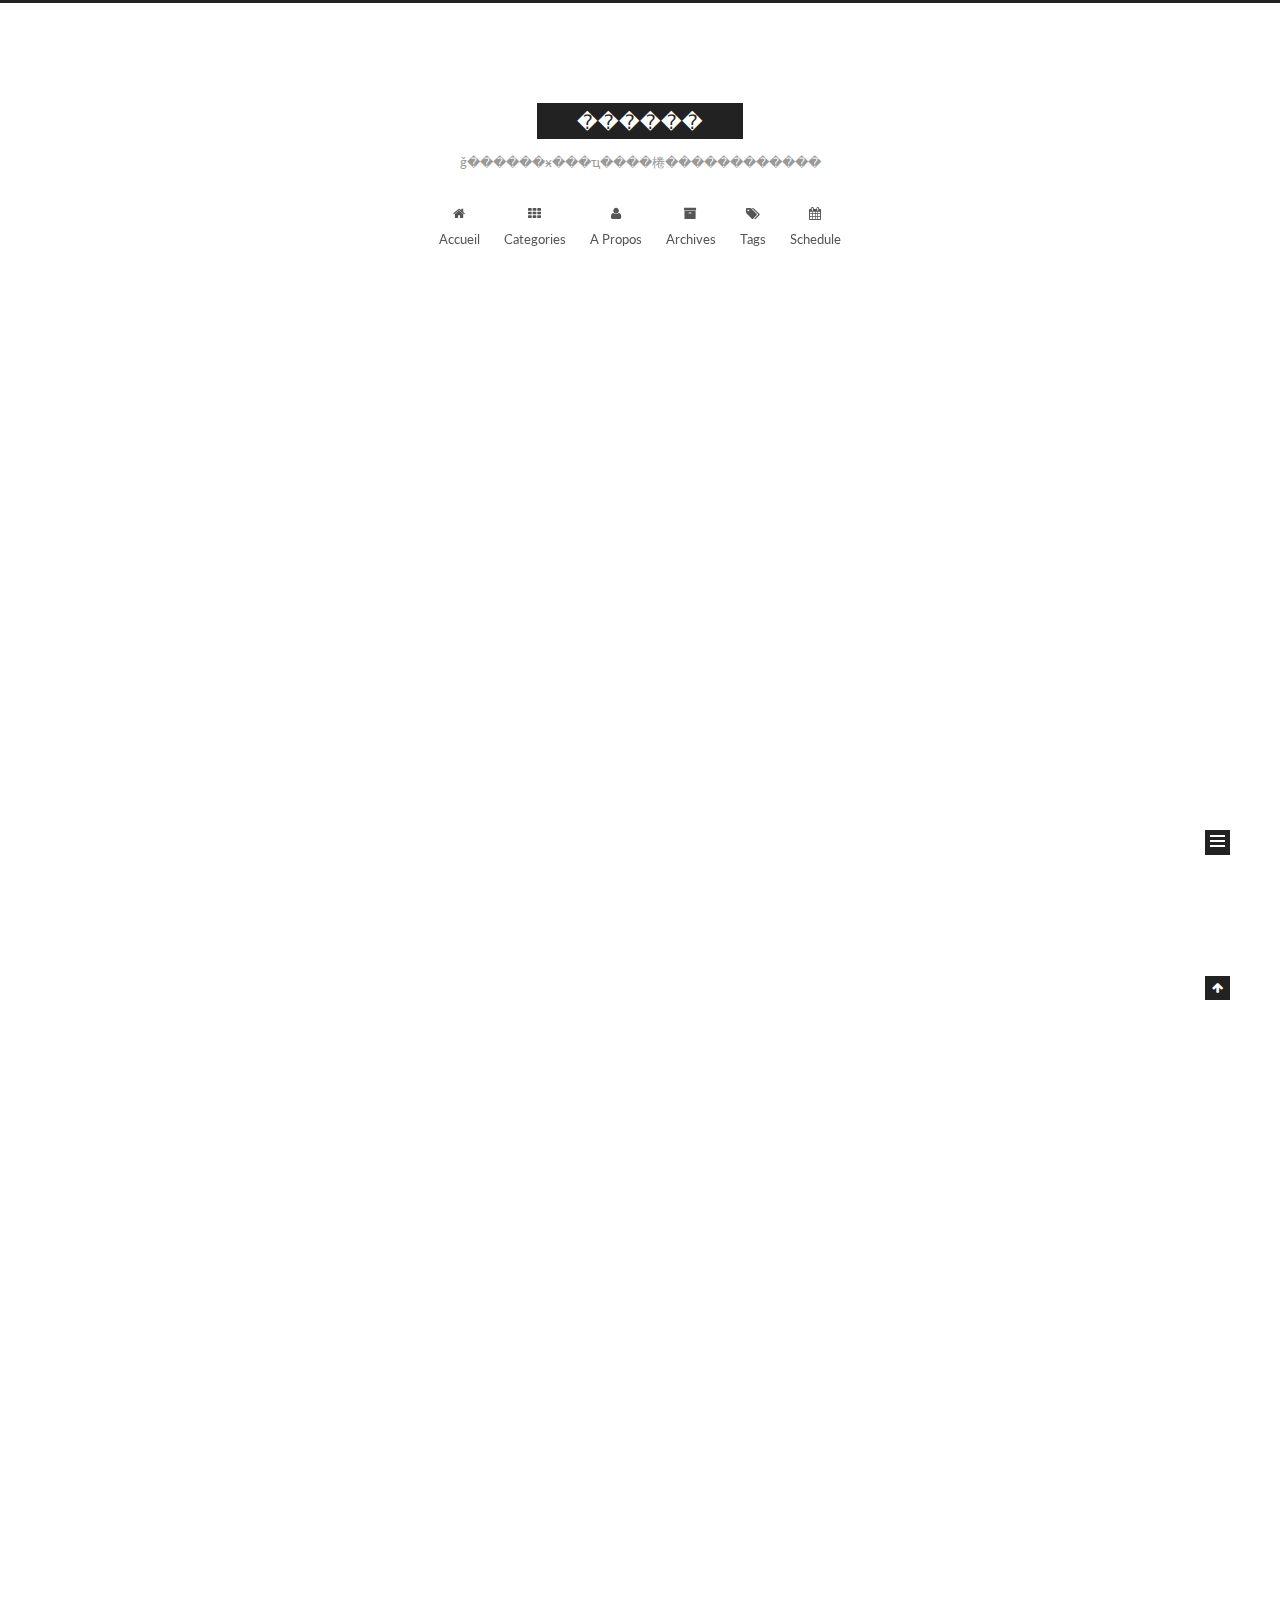
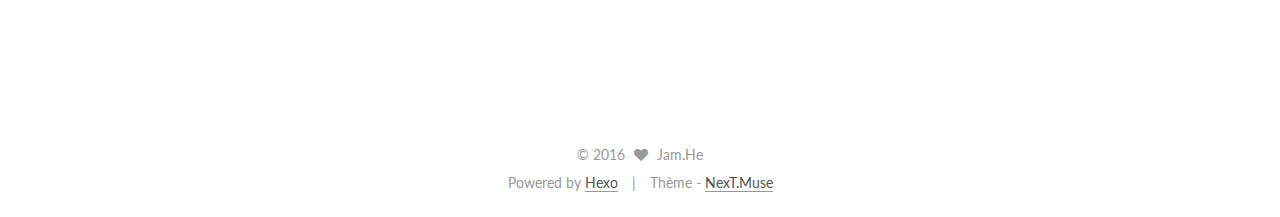
<file: index.html>
<!doctype html>



  


<html class="theme-next muse use-motion">
<head>
  <meta charset="UTF-8"/>
<meta http-equiv="X-UA-Compatible" content="IE=edge,chrome=1" />
<meta name="viewport" content="width=device-width, initial-scale=1, maximum-scale=1"/>



<meta http-equiv="Cache-Control" content="no-transform" />
<meta http-equiv="Cache-Control" content="no-siteapp" />












  
  
  <link href="/vendors/fancybox/source/jquery.fancybox.css?v=2.1.5" rel="stylesheet" type="text/css" />




  
  
  
  

  
    
    
  

  

  

  

  

  
    
    
    <link href="//fonts.googleapis.com/css?family=Lato:300,300italic,400,400italic,700,700italic&subset=latin,latin-ext" rel="stylesheet" type="text/css">
  






<link href="/vendors/font-awesome/css/font-awesome.min.css?v=4.4.0" rel="stylesheet" type="text/css" />

<link href="/css/main.css?v=5.0.2" rel="stylesheet" type="text/css" />


  <meta name="keywords" content="Hexo, NexT" />








  <link rel="shortcut icon" type="image/x-icon" href="/thick-skinned.ico?v=5.0.2" />






<meta property="og:type" content="website">
<meta property="og:title" content="������">
<meta property="og:url" content="http://yoursite.com/index.html">
<meta property="og:site_name" content="������">
<meta name="twitter:card" content="summary">
<meta name="twitter:title" content="������">



<script type="text/javascript" id="hexo.configuration">
  var NexT = window.NexT || {};
  var CONFIG = {
    scheme: 'Muse',
    sidebar: {"position":"left","display":"post"},
    fancybox: true,
    motion: true,
    duoshuo: {
      userId: 'jam-he',
      author: 'Author'
    }
  };
</script>




  <link rel="canonical" href="http://yoursite.com/"/>


  <title> ������ </title>
</head>

<body itemscope itemtype="//schema.org/WebPage" lang="">

  










  
  
    
  

  <div class="container one-collumn sidebar-position-left 
   page-home 
 ">
    <div class="headband"></div>

    <header id="header" class="header" itemscope itemtype="//schema.org/WPHeader">
      <div class="header-inner"><div class="site-meta ">
  

  <div class="custom-logo-site-title">
    <a href="/"  class="brand" rel="start">
      <span class="logo-line-before"><i></i></span>
      <span class="site-title">������</span>
      <span class="logo-line-after"><i></i></span>
    </a>
  </div>
  <p class="site-subtitle">ǧ������ӿ���ҵ����棬������������</p>
</div>

<div class="site-nav-toggle">
  <button>
    <span class="btn-bar"></span>
    <span class="btn-bar"></span>
    <span class="btn-bar"></span>
  </button>
</div>

<nav class="site-nav">
  

  
    <ul id="menu" class="menu">
      
        
        <li class="menu-item menu-item-home">
          <a href="/" rel="section">
            
              <i class="menu-item-icon fa fa-fw fa-home"></i> <br />
            
            Accueil
          </a>
        </li>
      
        
        <li class="menu-item menu-item-categories">
          <a href="/categories" rel="section">
            
              <i class="menu-item-icon fa fa-fw fa-th"></i> <br />
            
            Categories
          </a>
        </li>
      
        
        <li class="menu-item menu-item-about">
          <a href="/about" rel="section">
            
              <i class="menu-item-icon fa fa-fw fa-user"></i> <br />
            
            A propos
          </a>
        </li>
      
        
        <li class="menu-item menu-item-archives">
          <a href="/archives" rel="section">
            
              <i class="menu-item-icon fa fa-fw fa-archive"></i> <br />
            
            Archives
          </a>
        </li>
      
        
        <li class="menu-item menu-item-tags">
          <a href="/tags" rel="section">
            
              <i class="menu-item-icon fa fa-fw fa-tags"></i> <br />
            
            Tags
          </a>
        </li>
      
        
        <li class="menu-item menu-item-schedule">
          <a href="/schedule" rel="section">
            
              <i class="menu-item-icon fa fa-fw fa-calendar"></i> <br />
            
            Schedule
          </a>
        </li>
      

      
    </ul>
  

  
</nav>

 </div>
    </header>

    <main id="main" class="main">
      <div class="main-inner">
        <div class="content-wrap">
          <div id="content" class="content">
            
  <section id="posts" class="posts-expand">
    
      

  
  

  
  
  

  <article class="post post-type-normal " itemscope itemtype="//schema.org/Article">

    
      <header class="post-header">

        
        
          <h1 class="post-title" itemprop="name headline">
            
            
              
                
                <a class="post-title-link" href="/2016/10/17/转载一篇maven仓库配置-很详细/" itemprop="url">
                  转载一篇maven仓库配置_很详细
                </a>
              
            
          </h1>
        

        <div class="post-meta">
          <span class="post-time">
            <span class="post-meta-item-icon">
              <i class="fa fa-calendar-o"></i>
            </span>
            <span class="post-meta-item-text">Posté le</span>
            <time itemprop="dateCreated" datetime="2016-10-17T17:24:28+08:00" content="2016-10-17">
              2016-10-17
            </time>
          </span>

          

          
            
          

          

          
          

          
        </div>
      </header>
    


    <div class="post-body" itemprop="articleBody">

      
      

      
        
          
            <p><a href="http://www.iteye.com/topic/1126678" target="_blank" rel="external">http://www.iteye.com/topic/1126678</a></p>

          
        
      
    </div>

    <div>
      
    </div>

    <div>
      
    </div>

    <footer class="post-footer">
      

      

      
      
        <div class="post-eof"></div>
      
    </footer>
  </article>


    
      

  
  

  
  
  

  <article class="post post-type-normal " itemscope itemtype="//schema.org/Article">

    
      <header class="post-header">

        
        
          <h1 class="post-title" itemprop="name headline">
            
            
              
                
                <a class="post-title-link" href="/2016/10/17/hello-world/" itemprop="url">
                  Hello World
                </a>
              
            
          </h1>
        

        <div class="post-meta">
          <span class="post-time">
            <span class="post-meta-item-icon">
              <i class="fa fa-calendar-o"></i>
            </span>
            <span class="post-meta-item-text">Posté le</span>
            <time itemprop="dateCreated" datetime="2016-10-17T15:40:44+08:00" content="2016-10-17">
              2016-10-17
            </time>
          </span>

          

          
            
          

          

          
          

          
        </div>
      </header>
    


    <div class="post-body" itemprop="articleBody">

      
      

      
        
          
            <p>Welcome to <a href="https://hexo.io/" target="_blank" rel="external">Hexo</a>! This is your very first post. Check <a href="https://hexo.io/docs/" target="_blank" rel="external">documentation</a> for more info. If you get any problems when using Hexo, you can find the answer in <a href="https://hexo.io/docs/troubleshooting.html" target="_blank" rel="external">troubleshooting</a> or you can ask me on <a href="https://github.com/hexojs/hexo/issues" target="_blank" rel="external">GitHub</a>.</p>
<h2 id="Quick-Start"><a href="#Quick-Start" class="headerlink" title="Quick Start"></a>Quick Start</h2><h3 id="Create-a-new-post"><a href="#Create-a-new-post" class="headerlink" title="Create a new post"></a>Create a new post</h3><figure class="highlight bash"><table><tr><td class="gutter"><pre><div class="line">1</div></pre></td><td class="code"><pre><div class="line">$ hexo new <span class="string">"My New Post"</span></div></pre></td></tr></table></figure>
<p>More info: <a href="https://hexo.io/docs/writing.html" target="_blank" rel="external">Writing</a></p>
<h3 id="Run-server"><a href="#Run-server" class="headerlink" title="Run server"></a>Run server</h3><figure class="highlight bash"><table><tr><td class="gutter"><pre><div class="line">1</div></pre></td><td class="code"><pre><div class="line">$ hexo server</div></pre></td></tr></table></figure>
<p>More info: <a href="https://hexo.io/docs/server.html" target="_blank" rel="external">Server</a></p>
<h3 id="Generate-static-files"><a href="#Generate-static-files" class="headerlink" title="Generate static files"></a>Generate static files</h3><figure class="highlight bash"><table><tr><td class="gutter"><pre><div class="line">1</div></pre></td><td class="code"><pre><div class="line">$ hexo generate</div></pre></td></tr></table></figure>
<p>More info: <a href="https://hexo.io/docs/generating.html" target="_blank" rel="external">Generating</a></p>
<h3 id="Deploy-to-remote-sites"><a href="#Deploy-to-remote-sites" class="headerlink" title="Deploy to remote sites"></a>Deploy to remote sites</h3><figure class="highlight bash"><table><tr><td class="gutter"><pre><div class="line">1</div></pre></td><td class="code"><pre><div class="line">$ hexo deploy</div></pre></td></tr></table></figure>
<p>More info: <a href="https://hexo.io/docs/deployment.html" target="_blank" rel="external">Deployment</a></p>

          
        
      
    </div>

    <div>
      
    </div>

    <div>
      
    </div>

    <footer class="post-footer">
      

      

      
      
        <div class="post-eof"></div>
      
    </footer>
  </article>


    
  </section>

  


          </div>
          


          

        </div>
        
          
  
  <div class="sidebar-toggle">
    <div class="sidebar-toggle-line-wrap">
      <span class="sidebar-toggle-line sidebar-toggle-line-first"></span>
      <span class="sidebar-toggle-line sidebar-toggle-line-middle"></span>
      <span class="sidebar-toggle-line sidebar-toggle-line-last"></span>
    </div>
  </div>

  <aside id="sidebar" class="sidebar">
    <div class="sidebar-inner">

      

      

      <section class="site-overview sidebar-panel  sidebar-panel-active ">
        <div class="site-author motion-element" itemprop="author" itemscope itemtype="//schema.org/Person">
          <img class="site-author-image" itemprop="image"
               src="/images/avatar.gif"
               alt="Jam.He" />
          <p class="site-author-name" itemprop="name">Jam.He</p>
          <p class="site-description motion-element" itemprop="description"></p>
        </div>
        <nav class="site-state motion-element">
          <div class="site-state-item site-state-posts">
            <a href="/archives">
              <span class="site-state-item-count">2</span>
              <span class="site-state-item-name">articles</span>
            </a>
          </div>

          

          

        </nav>

        

        <div class="links-of-author motion-element">
          
        </div>

        
        

        
        

      </section>

      

    </div>
  </aside>


        
      </div>
    </main>

    <footer id="footer" class="footer">
      <div class="footer-inner">
        <div class="copyright" >
  
  &copy; 
  <span itemprop="copyrightYear">2016</span>
  <span class="with-love">
    <i class="fa fa-heart"></i>
  </span>
  <span class="author" itemprop="copyrightHolder">Jam.He</span>
</div>

<div class="powered-by">
  Powered by <a class="theme-link" href="https://hexo.io">Hexo</a>
</div>

<div class="theme-info">
  Thème -
  <a class="theme-link" href="https://github.com/iissnan/hexo-theme-next">
    NexT.Muse
  </a>
</div>

        

        
      </div>
    </footer>

    <div class="back-to-top">
      <i class="fa fa-arrow-up"></i>
    </div>
  </div>

  

<script type="text/javascript">
  if (Object.prototype.toString.call(window.Promise) !== '[object Function]') {
    window.Promise = null;
  }
</script>









  



  
  <script type="text/javascript" src="/vendors/jquery/index.js?v=2.1.3"></script>

  
  <script type="text/javascript" src="/vendors/fastclick/lib/fastclick.min.js?v=1.0.6"></script>

  
  <script type="text/javascript" src="/vendors/jquery_lazyload/jquery.lazyload.js?v=1.9.7"></script>

  
  <script type="text/javascript" src="/vendors/velocity/velocity.min.js?v=1.2.1"></script>

  
  <script type="text/javascript" src="/vendors/velocity/velocity.ui.min.js?v=1.2.1"></script>

  
  <script type="text/javascript" src="/vendors/fancybox/source/jquery.fancybox.pack.js?v=2.1.5"></script>


  


  <script type="text/javascript" src="/js/src/utils.js?v=5.0.2"></script>

  <script type="text/javascript" src="/js/src/motion.js?v=5.0.2"></script>



  
  

  

  


  <script type="text/javascript" src="/js/src/bootstrap.js?v=5.0.2"></script>



  



  




  
  

  

  

  

  




</body>
</html>
</file>
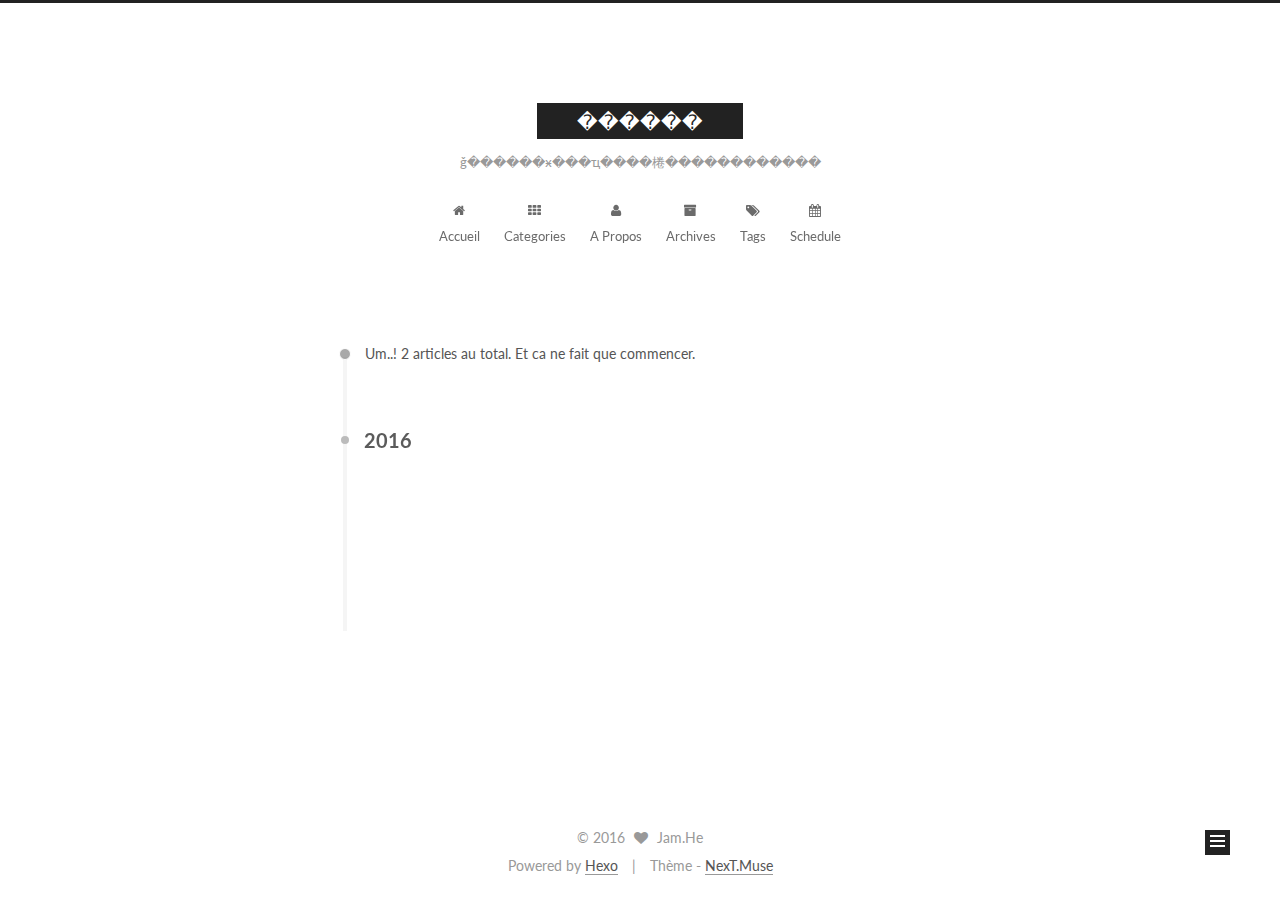
<file: archives/index.html>
<!doctype html>



  


<html class="theme-next muse use-motion">
<head>
  <meta charset="UTF-8"/>
<meta http-equiv="X-UA-Compatible" content="IE=edge,chrome=1" />
<meta name="viewport" content="width=device-width, initial-scale=1, maximum-scale=1"/>



<meta http-equiv="Cache-Control" content="no-transform" />
<meta http-equiv="Cache-Control" content="no-siteapp" />












  
  
  <link href="/vendors/fancybox/source/jquery.fancybox.css?v=2.1.5" rel="stylesheet" type="text/css" />




  
  
  
  

  
    
    
  

  

  

  

  

  
    
    
    <link href="//fonts.googleapis.com/css?family=Lato:300,300italic,400,400italic,700,700italic&subset=latin,latin-ext" rel="stylesheet" type="text/css">
  






<link href="/vendors/font-awesome/css/font-awesome.min.css?v=4.4.0" rel="stylesheet" type="text/css" />

<link href="/css/main.css?v=5.0.2" rel="stylesheet" type="text/css" />


  <meta name="keywords" content="Hexo, NexT" />








  <link rel="shortcut icon" type="image/x-icon" href="/thick-skinned.ico?v=5.0.2" />






<meta property="og:type" content="website">
<meta property="og:title" content="������">
<meta property="og:url" content="http://yoursite.com/archives/index.html">
<meta property="og:site_name" content="������">
<meta name="twitter:card" content="summary">
<meta name="twitter:title" content="������">



<script type="text/javascript" id="hexo.configuration">
  var NexT = window.NexT || {};
  var CONFIG = {
    scheme: 'Muse',
    sidebar: {"position":"left","display":"post"},
    fancybox: true,
    motion: true,
    duoshuo: {
      userId: 'jam-he',
      author: 'Author'
    }
  };
</script>




  <link rel="canonical" href="http://yoursite.com/archives/"/>


  <title> Archive | ������ </title>
</head>

<body itemscope itemtype="//schema.org/WebPage" lang="">

  










  
  
    
  

  <div class="container one-collumn sidebar-position-left  page-archive  ">
    <div class="headband"></div>

    <header id="header" class="header" itemscope itemtype="//schema.org/WPHeader">
      <div class="header-inner"><div class="site-meta ">
  

  <div class="custom-logo-site-title">
    <a href="/"  class="brand" rel="start">
      <span class="logo-line-before"><i></i></span>
      <span class="site-title">������</span>
      <span class="logo-line-after"><i></i></span>
    </a>
  </div>
  <p class="site-subtitle">ǧ������ӿ���ҵ����棬������������</p>
</div>

<div class="site-nav-toggle">
  <button>
    <span class="btn-bar"></span>
    <span class="btn-bar"></span>
    <span class="btn-bar"></span>
  </button>
</div>

<nav class="site-nav">
  

  
    <ul id="menu" class="menu">
      
        
        <li class="menu-item menu-item-home">
          <a href="/" rel="section">
            
              <i class="menu-item-icon fa fa-fw fa-home"></i> <br />
            
            Accueil
          </a>
        </li>
      
        
        <li class="menu-item menu-item-categories">
          <a href="/categories" rel="section">
            
              <i class="menu-item-icon fa fa-fw fa-th"></i> <br />
            
            Categories
          </a>
        </li>
      
        
        <li class="menu-item menu-item-about">
          <a href="/about" rel="section">
            
              <i class="menu-item-icon fa fa-fw fa-user"></i> <br />
            
            A propos
          </a>
        </li>
      
        
        <li class="menu-item menu-item-archives">
          <a href="/archives" rel="section">
            
              <i class="menu-item-icon fa fa-fw fa-archive"></i> <br />
            
            Archives
          </a>
        </li>
      
        
        <li class="menu-item menu-item-tags">
          <a href="/tags" rel="section">
            
              <i class="menu-item-icon fa fa-fw fa-tags"></i> <br />
            
            Tags
          </a>
        </li>
      
        
        <li class="menu-item menu-item-schedule">
          <a href="/schedule" rel="section">
            
              <i class="menu-item-icon fa fa-fw fa-calendar"></i> <br />
            
            Schedule
          </a>
        </li>
      

      
    </ul>
  

  
</nav>

 </div>
    </header>

    <main id="main" class="main">
      <div class="main-inner">
        <div class="content-wrap">
          <div id="content" class="content">
            

  <section id="posts" class="posts-collapse">
    <span class="archive-move-on"></span>

    <span class="archive-page-counter">
      
      
      
        
      
      Um..! 2 articles au total. Et ca ne fait que commencer.
    </span>

    

      
      
      

      
        
        <div class="collection-title">
          <h2 class="archive-year motion-element" id="archive-year-2016">2016</h2>
        </div>
      
      

      

  <article class="post post-type-normal" itemscope itemtype="//schema.org/Article">
    <header class="post-header">

      <h1 class="post-title">
        
            <a class="post-title-link" href="/2016/10/17/转载一篇maven仓库配置-很详细/" itemprop="url">
              
                <span itemprop="name">转载一篇maven仓库配置_很详细</span>
              
            </a>
        
      </h1>

      <div class="post-meta">
        <time class="post-time" itemprop="dateCreated"
              datetime="2016-10-17T17:24:28+08:00"
              content="2016-10-17" >
          10-17
        </time>
      </div>

    </header>
  </article>



    

      
      
      

      
      

      

  <article class="post post-type-normal" itemscope itemtype="//schema.org/Article">
    <header class="post-header">

      <h1 class="post-title">
        
            <a class="post-title-link" href="/2016/10/17/hello-world/" itemprop="url">
              
                <span itemprop="name">Hello World</span>
              
            </a>
        
      </h1>

      <div class="post-meta">
        <time class="post-time" itemprop="dateCreated"
              datetime="2016-10-17T15:40:44+08:00"
              content="2016-10-17" >
          10-17
        </time>
      </div>

    </header>
  </article>



    

  </section>

  



          </div>
          


          

        </div>
        
          
  
  <div class="sidebar-toggle">
    <div class="sidebar-toggle-line-wrap">
      <span class="sidebar-toggle-line sidebar-toggle-line-first"></span>
      <span class="sidebar-toggle-line sidebar-toggle-line-middle"></span>
      <span class="sidebar-toggle-line sidebar-toggle-line-last"></span>
    </div>
  </div>

  <aside id="sidebar" class="sidebar">
    <div class="sidebar-inner">

      

      

      <section class="site-overview sidebar-panel  sidebar-panel-active ">
        <div class="site-author motion-element" itemprop="author" itemscope itemtype="//schema.org/Person">
          <img class="site-author-image" itemprop="image"
               src="/images/avatar.gif"
               alt="Jam.He" />
          <p class="site-author-name" itemprop="name">Jam.He</p>
          <p class="site-description motion-element" itemprop="description"></p>
        </div>
        <nav class="site-state motion-element">
          <div class="site-state-item site-state-posts">
            <a href="/archives">
              <span class="site-state-item-count">2</span>
              <span class="site-state-item-name">articles</span>
            </a>
          </div>

          

          

        </nav>

        

        <div class="links-of-author motion-element">
          
        </div>

        
        

        
        

      </section>

      

    </div>
  </aside>


        
      </div>
    </main>

    <footer id="footer" class="footer">
      <div class="footer-inner">
        <div class="copyright" >
  
  &copy; 
  <span itemprop="copyrightYear">2016</span>
  <span class="with-love">
    <i class="fa fa-heart"></i>
  </span>
  <span class="author" itemprop="copyrightHolder">Jam.He</span>
</div>

<div class="powered-by">
  Powered by <a class="theme-link" href="https://hexo.io">Hexo</a>
</div>

<div class="theme-info">
  Thème -
  <a class="theme-link" href="https://github.com/iissnan/hexo-theme-next">
    NexT.Muse
  </a>
</div>

        

        
      </div>
    </footer>

    <div class="back-to-top">
      <i class="fa fa-arrow-up"></i>
    </div>
  </div>

  

<script type="text/javascript">
  if (Object.prototype.toString.call(window.Promise) !== '[object Function]') {
    window.Promise = null;
  }
</script>









  



  
  <script type="text/javascript" src="/vendors/jquery/index.js?v=2.1.3"></script>

  
  <script type="text/javascript" src="/vendors/fastclick/lib/fastclick.min.js?v=1.0.6"></script>

  
  <script type="text/javascript" src="/vendors/jquery_lazyload/jquery.lazyload.js?v=1.9.7"></script>

  
  <script type="text/javascript" src="/vendors/velocity/velocity.min.js?v=1.2.1"></script>

  
  <script type="text/javascript" src="/vendors/velocity/velocity.ui.min.js?v=1.2.1"></script>

  
  <script type="text/javascript" src="/vendors/fancybox/source/jquery.fancybox.pack.js?v=2.1.5"></script>


  


  <script type="text/javascript" src="/js/src/utils.js?v=5.0.2"></script>

  <script type="text/javascript" src="/js/src/motion.js?v=5.0.2"></script>



  
  

  
  
    <script type="text/javascript" id="motion.page.archive">
      $('.archive-year').velocity('transition.slideLeftIn');
    </script>
  


  


  <script type="text/javascript" src="/js/src/bootstrap.js?v=5.0.2"></script>



  



  




  
  

  

  

  

  




</body>
</html>
</file>
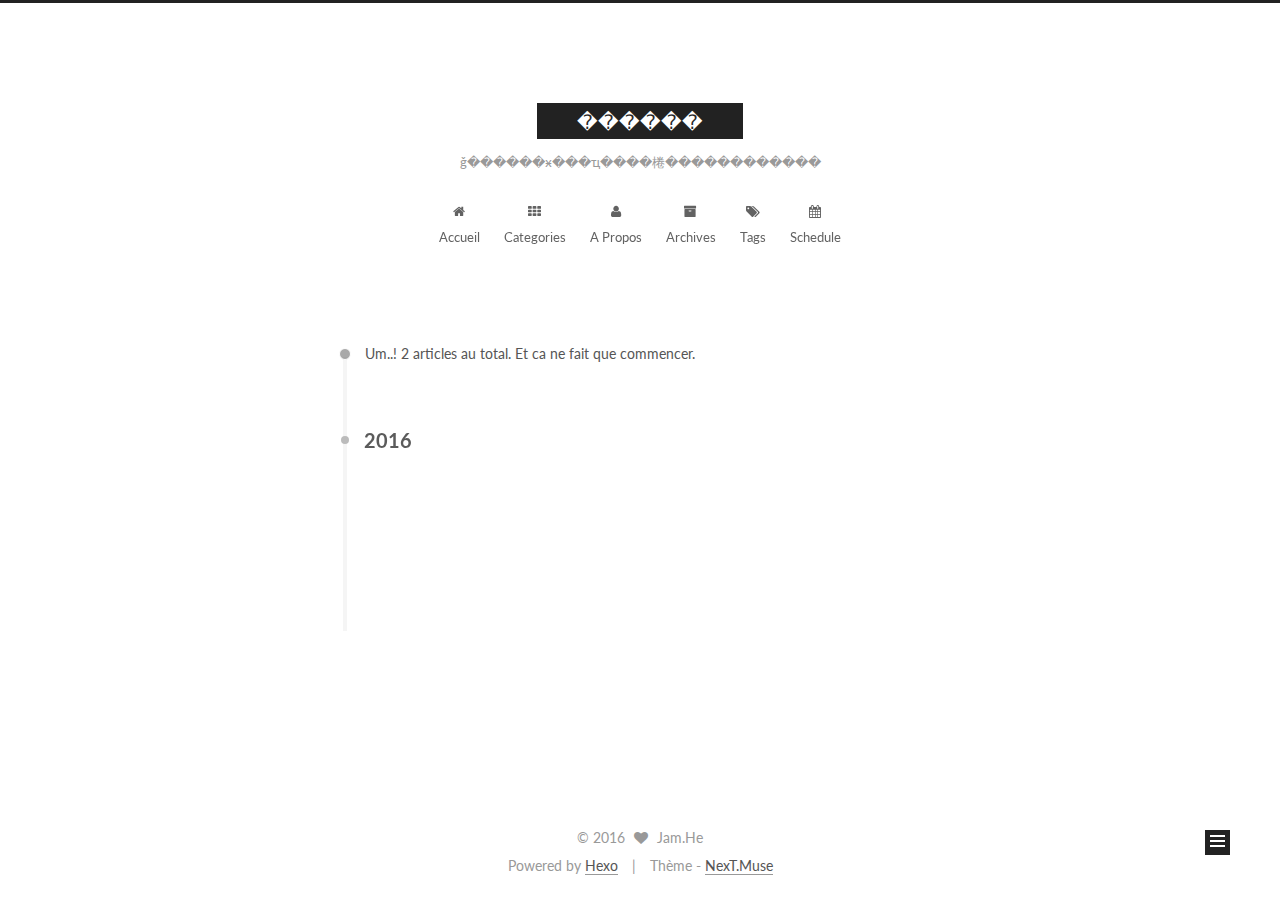
<file: archives/2016/index.html>
<!doctype html>



  


<html class="theme-next muse use-motion">
<head>
  <meta charset="UTF-8"/>
<meta http-equiv="X-UA-Compatible" content="IE=edge,chrome=1" />
<meta name="viewport" content="width=device-width, initial-scale=1, maximum-scale=1"/>



<meta http-equiv="Cache-Control" content="no-transform" />
<meta http-equiv="Cache-Control" content="no-siteapp" />












  
  
  <link href="/vendors/fancybox/source/jquery.fancybox.css?v=2.1.5" rel="stylesheet" type="text/css" />




  
  
  
  

  
    
    
  

  

  

  

  

  
    
    
    <link href="//fonts.googleapis.com/css?family=Lato:300,300italic,400,400italic,700,700italic&subset=latin,latin-ext" rel="stylesheet" type="text/css">
  






<link href="/vendors/font-awesome/css/font-awesome.min.css?v=4.4.0" rel="stylesheet" type="text/css" />

<link href="/css/main.css?v=5.0.2" rel="stylesheet" type="text/css" />


  <meta name="keywords" content="Hexo, NexT" />








  <link rel="shortcut icon" type="image/x-icon" href="/thick-skinned.ico?v=5.0.2" />






<meta property="og:type" content="website">
<meta property="og:title" content="������">
<meta property="og:url" content="http://yoursite.com/archives/2016/index.html">
<meta property="og:site_name" content="������">
<meta name="twitter:card" content="summary">
<meta name="twitter:title" content="������">



<script type="text/javascript" id="hexo.configuration">
  var NexT = window.NexT || {};
  var CONFIG = {
    scheme: 'Muse',
    sidebar: {"position":"left","display":"post"},
    fancybox: true,
    motion: true,
    duoshuo: {
      userId: 'jam-he',
      author: 'Author'
    }
  };
</script>




  <link rel="canonical" href="http://yoursite.com/archives/2016/"/>


  <title> Archive | ������ </title>
</head>

<body itemscope itemtype="//schema.org/WebPage" lang="">

  










  
  
    
  

  <div class="container one-collumn sidebar-position-left  page-archive  ">
    <div class="headband"></div>

    <header id="header" class="header" itemscope itemtype="//schema.org/WPHeader">
      <div class="header-inner"><div class="site-meta ">
  

  <div class="custom-logo-site-title">
    <a href="/"  class="brand" rel="start">
      <span class="logo-line-before"><i></i></span>
      <span class="site-title">������</span>
      <span class="logo-line-after"><i></i></span>
    </a>
  </div>
  <p class="site-subtitle">ǧ������ӿ���ҵ����棬������������</p>
</div>

<div class="site-nav-toggle">
  <button>
    <span class="btn-bar"></span>
    <span class="btn-bar"></span>
    <span class="btn-bar"></span>
  </button>
</div>

<nav class="site-nav">
  

  
    <ul id="menu" class="menu">
      
        
        <li class="menu-item menu-item-home">
          <a href="/" rel="section">
            
              <i class="menu-item-icon fa fa-fw fa-home"></i> <br />
            
            Accueil
          </a>
        </li>
      
        
        <li class="menu-item menu-item-categories">
          <a href="/categories" rel="section">
            
              <i class="menu-item-icon fa fa-fw fa-th"></i> <br />
            
            Categories
          </a>
        </li>
      
        
        <li class="menu-item menu-item-about">
          <a href="/about" rel="section">
            
              <i class="menu-item-icon fa fa-fw fa-user"></i> <br />
            
            A propos
          </a>
        </li>
      
        
        <li class="menu-item menu-item-archives">
          <a href="/archives" rel="section">
            
              <i class="menu-item-icon fa fa-fw fa-archive"></i> <br />
            
            Archives
          </a>
        </li>
      
        
        <li class="menu-item menu-item-tags">
          <a href="/tags" rel="section">
            
              <i class="menu-item-icon fa fa-fw fa-tags"></i> <br />
            
            Tags
          </a>
        </li>
      
        
        <li class="menu-item menu-item-schedule">
          <a href="/schedule" rel="section">
            
              <i class="menu-item-icon fa fa-fw fa-calendar"></i> <br />
            
            Schedule
          </a>
        </li>
      

      
    </ul>
  

  
</nav>

 </div>
    </header>

    <main id="main" class="main">
      <div class="main-inner">
        <div class="content-wrap">
          <div id="content" class="content">
            

  <section id="posts" class="posts-collapse">
    <span class="archive-move-on"></span>

    <span class="archive-page-counter">
      
      
      
        
      
      Um..! 2 articles au total. Et ca ne fait que commencer.
    </span>

    

      
      
      

      
        
        <div class="collection-title">
          <h2 class="archive-year motion-element" id="archive-year-2016">2016</h2>
        </div>
      
      

      

  <article class="post post-type-normal" itemscope itemtype="//schema.org/Article">
    <header class="post-header">

      <h1 class="post-title">
        
            <a class="post-title-link" href="/2016/10/17/转载一篇maven仓库配置-很详细/" itemprop="url">
              
                <span itemprop="name">转载一篇maven仓库配置_很详细</span>
              
            </a>
        
      </h1>

      <div class="post-meta">
        <time class="post-time" itemprop="dateCreated"
              datetime="2016-10-17T17:24:28+08:00"
              content="2016-10-17" >
          10-17
        </time>
      </div>

    </header>
  </article>



    

      
      
      

      
      

      

  <article class="post post-type-normal" itemscope itemtype="//schema.org/Article">
    <header class="post-header">

      <h1 class="post-title">
        
            <a class="post-title-link" href="/2016/10/17/hello-world/" itemprop="url">
              
                <span itemprop="name">Hello World</span>
              
            </a>
        
      </h1>

      <div class="post-meta">
        <time class="post-time" itemprop="dateCreated"
              datetime="2016-10-17T15:40:44+08:00"
              content="2016-10-17" >
          10-17
        </time>
      </div>

    </header>
  </article>



    

  </section>

  



          </div>
          


          

        </div>
        
          
  
  <div class="sidebar-toggle">
    <div class="sidebar-toggle-line-wrap">
      <span class="sidebar-toggle-line sidebar-toggle-line-first"></span>
      <span class="sidebar-toggle-line sidebar-toggle-line-middle"></span>
      <span class="sidebar-toggle-line sidebar-toggle-line-last"></span>
    </div>
  </div>

  <aside id="sidebar" class="sidebar">
    <div class="sidebar-inner">

      

      

      <section class="site-overview sidebar-panel  sidebar-panel-active ">
        <div class="site-author motion-element" itemprop="author" itemscope itemtype="//schema.org/Person">
          <img class="site-author-image" itemprop="image"
               src="/images/avatar.gif"
               alt="Jam.He" />
          <p class="site-author-name" itemprop="name">Jam.He</p>
          <p class="site-description motion-element" itemprop="description"></p>
        </div>
        <nav class="site-state motion-element">
          <div class="site-state-item site-state-posts">
            <a href="/archives">
              <span class="site-state-item-count">2</span>
              <span class="site-state-item-name">articles</span>
            </a>
          </div>

          

          

        </nav>

        

        <div class="links-of-author motion-element">
          
        </div>

        
        

        
        

      </section>

      

    </div>
  </aside>


        
      </div>
    </main>

    <footer id="footer" class="footer">
      <div class="footer-inner">
        <div class="copyright" >
  
  &copy; 
  <span itemprop="copyrightYear">2016</span>
  <span class="with-love">
    <i class="fa fa-heart"></i>
  </span>
  <span class="author" itemprop="copyrightHolder">Jam.He</span>
</div>

<div class="powered-by">
  Powered by <a class="theme-link" href="https://hexo.io">Hexo</a>
</div>

<div class="theme-info">
  Thème -
  <a class="theme-link" href="https://github.com/iissnan/hexo-theme-next">
    NexT.Muse
  </a>
</div>

        

        
      </div>
    </footer>

    <div class="back-to-top">
      <i class="fa fa-arrow-up"></i>
    </div>
  </div>

  

<script type="text/javascript">
  if (Object.prototype.toString.call(window.Promise) !== '[object Function]') {
    window.Promise = null;
  }
</script>









  



  
  <script type="text/javascript" src="/vendors/jquery/index.js?v=2.1.3"></script>

  
  <script type="text/javascript" src="/vendors/fastclick/lib/fastclick.min.js?v=1.0.6"></script>

  
  <script type="text/javascript" src="/vendors/jquery_lazyload/jquery.lazyload.js?v=1.9.7"></script>

  
  <script type="text/javascript" src="/vendors/velocity/velocity.min.js?v=1.2.1"></script>

  
  <script type="text/javascript" src="/vendors/velocity/velocity.ui.min.js?v=1.2.1"></script>

  
  <script type="text/javascript" src="/vendors/fancybox/source/jquery.fancybox.pack.js?v=2.1.5"></script>


  


  <script type="text/javascript" src="/js/src/utils.js?v=5.0.2"></script>

  <script type="text/javascript" src="/js/src/motion.js?v=5.0.2"></script>



  
  

  
  
    <script type="text/javascript" id="motion.page.archive">
      $('.archive-year').velocity('transition.slideLeftIn');
    </script>
  


  


  <script type="text/javascript" src="/js/src/bootstrap.js?v=5.0.2"></script>



  



  




  
  

  

  

  

  




</body>
</html>
</file>
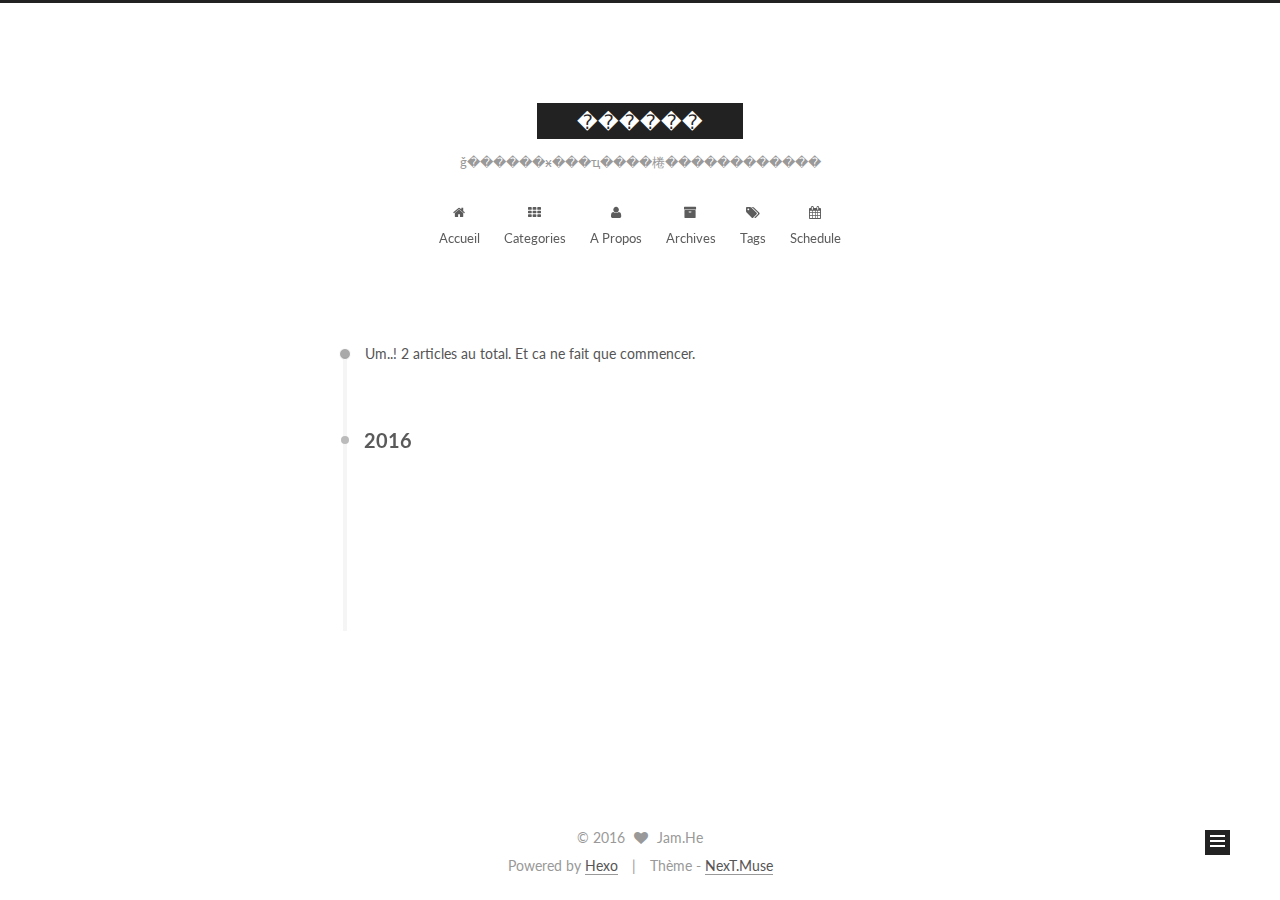
<file: archives/2016/10/index.html>
<!doctype html>



  


<html class="theme-next muse use-motion">
<head>
  <meta charset="UTF-8"/>
<meta http-equiv="X-UA-Compatible" content="IE=edge,chrome=1" />
<meta name="viewport" content="width=device-width, initial-scale=1, maximum-scale=1"/>



<meta http-equiv="Cache-Control" content="no-transform" />
<meta http-equiv="Cache-Control" content="no-siteapp" />












  
  
  <link href="/vendors/fancybox/source/jquery.fancybox.css?v=2.1.5" rel="stylesheet" type="text/css" />




  
  
  
  

  
    
    
  

  

  

  

  

  
    
    
    <link href="//fonts.googleapis.com/css?family=Lato:300,300italic,400,400italic,700,700italic&subset=latin,latin-ext" rel="stylesheet" type="text/css">
  






<link href="/vendors/font-awesome/css/font-awesome.min.css?v=4.4.0" rel="stylesheet" type="text/css" />

<link href="/css/main.css?v=5.0.2" rel="stylesheet" type="text/css" />


  <meta name="keywords" content="Hexo, NexT" />








  <link rel="shortcut icon" type="image/x-icon" href="/thick-skinned.ico?v=5.0.2" />






<meta property="og:type" content="website">
<meta property="og:title" content="������">
<meta property="og:url" content="http://yoursite.com/archives/2016/10/index.html">
<meta property="og:site_name" content="������">
<meta name="twitter:card" content="summary">
<meta name="twitter:title" content="������">



<script type="text/javascript" id="hexo.configuration">
  var NexT = window.NexT || {};
  var CONFIG = {
    scheme: 'Muse',
    sidebar: {"position":"left","display":"post"},
    fancybox: true,
    motion: true,
    duoshuo: {
      userId: 'jam-he',
      author: 'Author'
    }
  };
</script>




  <link rel="canonical" href="http://yoursite.com/archives/2016/10/"/>


  <title> Archive | ������ </title>
</head>

<body itemscope itemtype="//schema.org/WebPage" lang="">

  










  
  
    
  

  <div class="container one-collumn sidebar-position-left  page-archive  ">
    <div class="headband"></div>

    <header id="header" class="header" itemscope itemtype="//schema.org/WPHeader">
      <div class="header-inner"><div class="site-meta ">
  

  <div class="custom-logo-site-title">
    <a href="/"  class="brand" rel="start">
      <span class="logo-line-before"><i></i></span>
      <span class="site-title">������</span>
      <span class="logo-line-after"><i></i></span>
    </a>
  </div>
  <p class="site-subtitle">ǧ������ӿ���ҵ����棬������������</p>
</div>

<div class="site-nav-toggle">
  <button>
    <span class="btn-bar"></span>
    <span class="btn-bar"></span>
    <span class="btn-bar"></span>
  </button>
</div>

<nav class="site-nav">
  

  
    <ul id="menu" class="menu">
      
        
        <li class="menu-item menu-item-home">
          <a href="/" rel="section">
            
              <i class="menu-item-icon fa fa-fw fa-home"></i> <br />
            
            Accueil
          </a>
        </li>
      
        
        <li class="menu-item menu-item-categories">
          <a href="/categories" rel="section">
            
              <i class="menu-item-icon fa fa-fw fa-th"></i> <br />
            
            Categories
          </a>
        </li>
      
        
        <li class="menu-item menu-item-about">
          <a href="/about" rel="section">
            
              <i class="menu-item-icon fa fa-fw fa-user"></i> <br />
            
            A propos
          </a>
        </li>
      
        
        <li class="menu-item menu-item-archives">
          <a href="/archives" rel="section">
            
              <i class="menu-item-icon fa fa-fw fa-archive"></i> <br />
            
            Archives
          </a>
        </li>
      
        
        <li class="menu-item menu-item-tags">
          <a href="/tags" rel="section">
            
              <i class="menu-item-icon fa fa-fw fa-tags"></i> <br />
            
            Tags
          </a>
        </li>
      
        
        <li class="menu-item menu-item-schedule">
          <a href="/schedule" rel="section">
            
              <i class="menu-item-icon fa fa-fw fa-calendar"></i> <br />
            
            Schedule
          </a>
        </li>
      

      
    </ul>
  

  
</nav>

 </div>
    </header>

    <main id="main" class="main">
      <div class="main-inner">
        <div class="content-wrap">
          <div id="content" class="content">
            

  <section id="posts" class="posts-collapse">
    <span class="archive-move-on"></span>

    <span class="archive-page-counter">
      
      
      
        
      
      Um..! 2 articles au total. Et ca ne fait que commencer.
    </span>

    

      
      
      

      
        
        <div class="collection-title">
          <h2 class="archive-year motion-element" id="archive-year-2016">2016</h2>
        </div>
      
      

      

  <article class="post post-type-normal" itemscope itemtype="//schema.org/Article">
    <header class="post-header">

      <h1 class="post-title">
        
            <a class="post-title-link" href="/2016/10/17/转载一篇maven仓库配置-很详细/" itemprop="url">
              
                <span itemprop="name">转载一篇maven仓库配置_很详细</span>
              
            </a>
        
      </h1>

      <div class="post-meta">
        <time class="post-time" itemprop="dateCreated"
              datetime="2016-10-17T17:24:28+08:00"
              content="2016-10-17" >
          10-17
        </time>
      </div>

    </header>
  </article>



    

      
      
      

      
      

      

  <article class="post post-type-normal" itemscope itemtype="//schema.org/Article">
    <header class="post-header">

      <h1 class="post-title">
        
            <a class="post-title-link" href="/2016/10/17/hello-world/" itemprop="url">
              
                <span itemprop="name">Hello World</span>
              
            </a>
        
      </h1>

      <div class="post-meta">
        <time class="post-time" itemprop="dateCreated"
              datetime="2016-10-17T15:40:44+08:00"
              content="2016-10-17" >
          10-17
        </time>
      </div>

    </header>
  </article>



    

  </section>

  



          </div>
          


          

        </div>
        
          
  
  <div class="sidebar-toggle">
    <div class="sidebar-toggle-line-wrap">
      <span class="sidebar-toggle-line sidebar-toggle-line-first"></span>
      <span class="sidebar-toggle-line sidebar-toggle-line-middle"></span>
      <span class="sidebar-toggle-line sidebar-toggle-line-last"></span>
    </div>
  </div>

  <aside id="sidebar" class="sidebar">
    <div class="sidebar-inner">

      

      

      <section class="site-overview sidebar-panel  sidebar-panel-active ">
        <div class="site-author motion-element" itemprop="author" itemscope itemtype="//schema.org/Person">
          <img class="site-author-image" itemprop="image"
               src="/images/avatar.gif"
               alt="Jam.He" />
          <p class="site-author-name" itemprop="name">Jam.He</p>
          <p class="site-description motion-element" itemprop="description"></p>
        </div>
        <nav class="site-state motion-element">
          <div class="site-state-item site-state-posts">
            <a href="/archives">
              <span class="site-state-item-count">2</span>
              <span class="site-state-item-name">articles</span>
            </a>
          </div>

          

          

        </nav>

        

        <div class="links-of-author motion-element">
          
        </div>

        
        

        
        

      </section>

      

    </div>
  </aside>


        
      </div>
    </main>

    <footer id="footer" class="footer">
      <div class="footer-inner">
        <div class="copyright" >
  
  &copy; 
  <span itemprop="copyrightYear">2016</span>
  <span class="with-love">
    <i class="fa fa-heart"></i>
  </span>
  <span class="author" itemprop="copyrightHolder">Jam.He</span>
</div>

<div class="powered-by">
  Powered by <a class="theme-link" href="https://hexo.io">Hexo</a>
</div>

<div class="theme-info">
  Thème -
  <a class="theme-link" href="https://github.com/iissnan/hexo-theme-next">
    NexT.Muse
  </a>
</div>

        

        
      </div>
    </footer>

    <div class="back-to-top">
      <i class="fa fa-arrow-up"></i>
    </div>
  </div>

  

<script type="text/javascript">
  if (Object.prototype.toString.call(window.Promise) !== '[object Function]') {
    window.Promise = null;
  }
</script>









  



  
  <script type="text/javascript" src="/vendors/jquery/index.js?v=2.1.3"></script>

  
  <script type="text/javascript" src="/vendors/fastclick/lib/fastclick.min.js?v=1.0.6"></script>

  
  <script type="text/javascript" src="/vendors/jquery_lazyload/jquery.lazyload.js?v=1.9.7"></script>

  
  <script type="text/javascript" src="/vendors/velocity/velocity.min.js?v=1.2.1"></script>

  
  <script type="text/javascript" src="/vendors/velocity/velocity.ui.min.js?v=1.2.1"></script>

  
  <script type="text/javascript" src="/vendors/fancybox/source/jquery.fancybox.pack.js?v=2.1.5"></script>


  


  <script type="text/javascript" src="/js/src/utils.js?v=5.0.2"></script>

  <script type="text/javascript" src="/js/src/motion.js?v=5.0.2"></script>



  
  

  
  
    <script type="text/javascript" id="motion.page.archive">
      $('.archive-year').velocity('transition.slideLeftIn');
    </script>
  


  


  <script type="text/javascript" src="/js/src/bootstrap.js?v=5.0.2"></script>



  



  




  
  

  

  

  

  




</body>
</html>
</file>
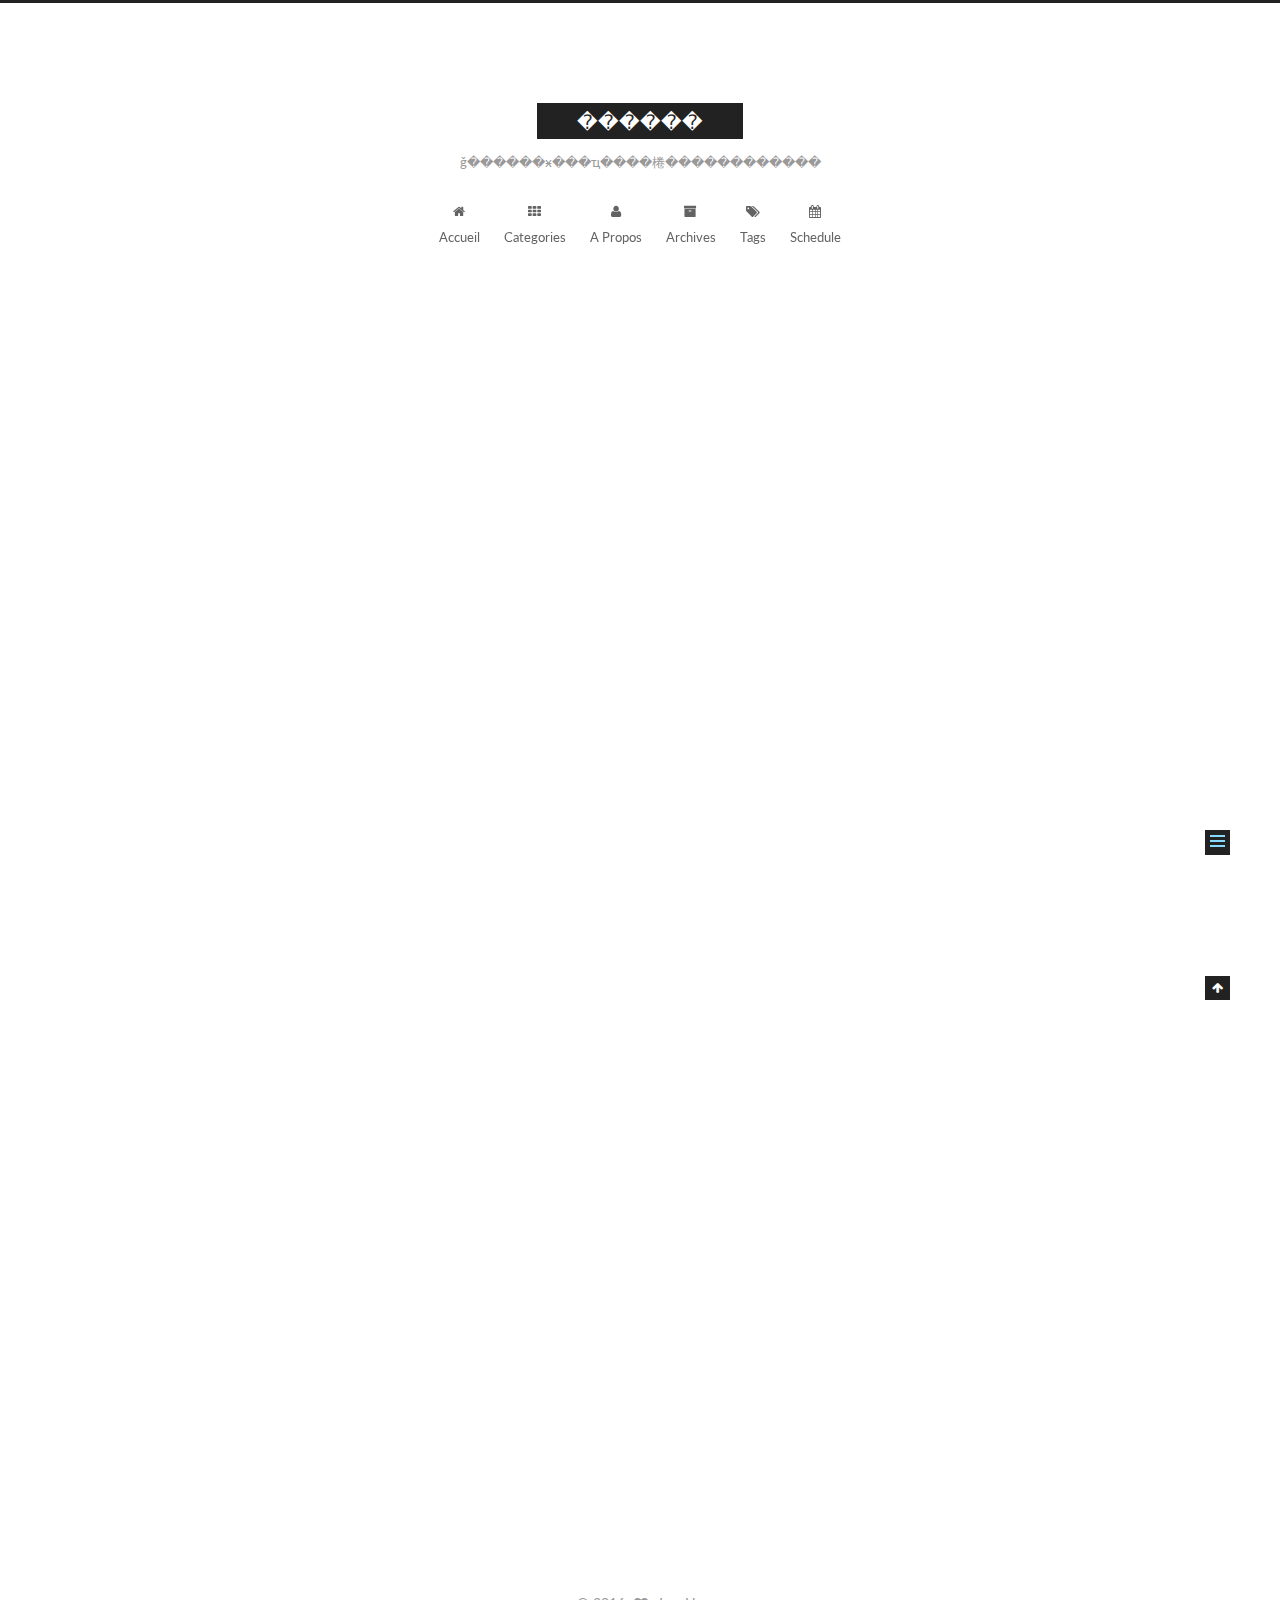
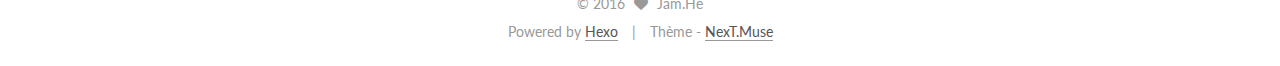
<file: 2016/10/17/hello-world/index.html>
<!doctype html>



  


<html class="theme-next muse use-motion">
<head>
  <meta charset="UTF-8"/>
<meta http-equiv="X-UA-Compatible" content="IE=edge,chrome=1" />
<meta name="viewport" content="width=device-width, initial-scale=1, maximum-scale=1"/>



<meta http-equiv="Cache-Control" content="no-transform" />
<meta http-equiv="Cache-Control" content="no-siteapp" />












  
  
  <link href="/vendors/fancybox/source/jquery.fancybox.css?v=2.1.5" rel="stylesheet" type="text/css" />




  
  
  
  

  
    
    
  

  

  

  

  

  
    
    
    <link href="//fonts.googleapis.com/css?family=Lato:300,300italic,400,400italic,700,700italic&subset=latin,latin-ext" rel="stylesheet" type="text/css">
  






<link href="/vendors/font-awesome/css/font-awesome.min.css?v=4.4.0" rel="stylesheet" type="text/css" />

<link href="/css/main.css?v=5.0.2" rel="stylesheet" type="text/css" />


  <meta name="keywords" content="Hexo, NexT" />








  <link rel="shortcut icon" type="image/x-icon" href="/thick-skinned.ico?v=5.0.2" />






<meta name="description" content="Welcome to Hexo! This is your very first post. Check documentation for more info. If you get any problems when using Hexo, you can find the answer in troubleshooting or you can ask me on GitHub.
Quick">
<meta property="og:type" content="article">
<meta property="og:title" content="Hello World">
<meta property="og:url" content="http://yoursite.com/2016/10/17/hello-world/index.html">
<meta property="og:site_name" content="������">
<meta property="og:description" content="Welcome to Hexo! This is your very first post. Check documentation for more info. If you get any problems when using Hexo, you can find the answer in troubleshooting or you can ask me on GitHub.
Quick">
<meta property="og:updated_time" content="2016-10-17T07:40:44.441Z">
<meta name="twitter:card" content="summary">
<meta name="twitter:title" content="Hello World">
<meta name="twitter:description" content="Welcome to Hexo! This is your very first post. Check documentation for more info. If you get any problems when using Hexo, you can find the answer in troubleshooting or you can ask me on GitHub.
Quick">



<script type="text/javascript" id="hexo.configuration">
  var NexT = window.NexT || {};
  var CONFIG = {
    scheme: 'Muse',
    sidebar: {"position":"left","display":"post"},
    fancybox: true,
    motion: true,
    duoshuo: {
      userId: 'jam-he',
      author: 'Author'
    }
  };
</script>




  <link rel="canonical" href="http://yoursite.com/2016/10/17/hello-world/"/>


  <title> Hello World | ������ </title>
</head>

<body itemscope itemtype="//schema.org/WebPage" lang="">

  










  
  
    
  

  <div class="container one-collumn sidebar-position-left page-post-detail ">
    <div class="headband"></div>

    <header id="header" class="header" itemscope itemtype="//schema.org/WPHeader">
      <div class="header-inner"><div class="site-meta ">
  

  <div class="custom-logo-site-title">
    <a href="/"  class="brand" rel="start">
      <span class="logo-line-before"><i></i></span>
      <span class="site-title">������</span>
      <span class="logo-line-after"><i></i></span>
    </a>
  </div>
  <p class="site-subtitle">ǧ������ӿ���ҵ����棬������������</p>
</div>

<div class="site-nav-toggle">
  <button>
    <span class="btn-bar"></span>
    <span class="btn-bar"></span>
    <span class="btn-bar"></span>
  </button>
</div>

<nav class="site-nav">
  

  
    <ul id="menu" class="menu">
      
        
        <li class="menu-item menu-item-home">
          <a href="/" rel="section">
            
              <i class="menu-item-icon fa fa-fw fa-home"></i> <br />
            
            Accueil
          </a>
        </li>
      
        
        <li class="menu-item menu-item-categories">
          <a href="/categories" rel="section">
            
              <i class="menu-item-icon fa fa-fw fa-th"></i> <br />
            
            Categories
          </a>
        </li>
      
        
        <li class="menu-item menu-item-about">
          <a href="/about" rel="section">
            
              <i class="menu-item-icon fa fa-fw fa-user"></i> <br />
            
            A propos
          </a>
        </li>
      
        
        <li class="menu-item menu-item-archives">
          <a href="/archives" rel="section">
            
              <i class="menu-item-icon fa fa-fw fa-archive"></i> <br />
            
            Archives
          </a>
        </li>
      
        
        <li class="menu-item menu-item-tags">
          <a href="/tags" rel="section">
            
              <i class="menu-item-icon fa fa-fw fa-tags"></i> <br />
            
            Tags
          </a>
        </li>
      
        
        <li class="menu-item menu-item-schedule">
          <a href="/schedule" rel="section">
            
              <i class="menu-item-icon fa fa-fw fa-calendar"></i> <br />
            
            Schedule
          </a>
        </li>
      

      
    </ul>
  

  
</nav>

 </div>
    </header>

    <main id="main" class="main">
      <div class="main-inner">
        <div class="content-wrap">
          <div id="content" class="content">
            

  <div id="posts" class="posts-expand">
    

  
  

  
  
  

  <article class="post post-type-normal " itemscope itemtype="//schema.org/Article">

    
      <header class="post-header">

        
        
          <h1 class="post-title" itemprop="name headline">
            
            
              
                Hello World
              
            
          </h1>
        

        <div class="post-meta">
          <span class="post-time">
            <span class="post-meta-item-icon">
              <i class="fa fa-calendar-o"></i>
            </span>
            <span class="post-meta-item-text">Posté le</span>
            <time itemprop="dateCreated" datetime="2016-10-17T15:40:44+08:00" content="2016-10-17">
              2016-10-17
            </time>
          </span>

          

          
            
          

          

          
          

          
        </div>
      </header>
    


    <div class="post-body" itemprop="articleBody">

      
      

      
        <p>Welcome to <a href="https://hexo.io/" target="_blank" rel="external">Hexo</a>! This is your very first post. Check <a href="https://hexo.io/docs/" target="_blank" rel="external">documentation</a> for more info. If you get any problems when using Hexo, you can find the answer in <a href="https://hexo.io/docs/troubleshooting.html" target="_blank" rel="external">troubleshooting</a> or you can ask me on <a href="https://github.com/hexojs/hexo/issues" target="_blank" rel="external">GitHub</a>.</p>
<h2 id="Quick-Start"><a href="#Quick-Start" class="headerlink" title="Quick Start"></a>Quick Start</h2><h3 id="Create-a-new-post"><a href="#Create-a-new-post" class="headerlink" title="Create a new post"></a>Create a new post</h3><figure class="highlight bash"><table><tr><td class="gutter"><pre><div class="line">1</div></pre></td><td class="code"><pre><div class="line">$ hexo new <span class="string">"My New Post"</span></div></pre></td></tr></table></figure>
<p>More info: <a href="https://hexo.io/docs/writing.html" target="_blank" rel="external">Writing</a></p>
<h3 id="Run-server"><a href="#Run-server" class="headerlink" title="Run server"></a>Run server</h3><figure class="highlight bash"><table><tr><td class="gutter"><pre><div class="line">1</div></pre></td><td class="code"><pre><div class="line">$ hexo server</div></pre></td></tr></table></figure>
<p>More info: <a href="https://hexo.io/docs/server.html" target="_blank" rel="external">Server</a></p>
<h3 id="Generate-static-files"><a href="#Generate-static-files" class="headerlink" title="Generate static files"></a>Generate static files</h3><figure class="highlight bash"><table><tr><td class="gutter"><pre><div class="line">1</div></pre></td><td class="code"><pre><div class="line">$ hexo generate</div></pre></td></tr></table></figure>
<p>More info: <a href="https://hexo.io/docs/generating.html" target="_blank" rel="external">Generating</a></p>
<h3 id="Deploy-to-remote-sites"><a href="#Deploy-to-remote-sites" class="headerlink" title="Deploy to remote sites"></a>Deploy to remote sites</h3><figure class="highlight bash"><table><tr><td class="gutter"><pre><div class="line">1</div></pre></td><td class="code"><pre><div class="line">$ hexo deploy</div></pre></td></tr></table></figure>
<p>More info: <a href="https://hexo.io/docs/deployment.html" target="_blank" rel="external">Deployment</a></p>

      
    </div>

    <div>
      
        

      
    </div>

    <div>
      
        

      
    </div>

    <footer class="post-footer">
      

      
        <div class="post-nav">
          <div class="post-nav-next post-nav-item">
            
          </div>

          <div class="post-nav-prev post-nav-item">
            
              <a href="/2016/10/17/转载一篇maven仓库配置-很详细/" rel="prev" title="转载一篇maven仓库配置_很详细">
                转载一篇maven仓库配置_很详细 <i class="fa fa-chevron-right"></i>
              </a>
            
          </div>
        </div>
      

      
      
    </footer>
  </article>



    <div class="post-spread">
      
    </div>
  </div>


          </div>
          


          
  <div class="comments" id="comments">
    
  </div>


        </div>
        
          
  
  <div class="sidebar-toggle">
    <div class="sidebar-toggle-line-wrap">
      <span class="sidebar-toggle-line sidebar-toggle-line-first"></span>
      <span class="sidebar-toggle-line sidebar-toggle-line-middle"></span>
      <span class="sidebar-toggle-line sidebar-toggle-line-last"></span>
    </div>
  </div>

  <aside id="sidebar" class="sidebar">
    <div class="sidebar-inner">

      

      
        <ul class="sidebar-nav motion-element">
          <li class="sidebar-nav-toc sidebar-nav-active" data-target="post-toc-wrap" >
            Table Des Matières
          </li>
          <li class="sidebar-nav-overview" data-target="site-overview">
            Ensemble
          </li>
        </ul>
      

      <section class="site-overview sidebar-panel ">
        <div class="site-author motion-element" itemprop="author" itemscope itemtype="//schema.org/Person">
          <img class="site-author-image" itemprop="image"
               src="/images/avatar.gif"
               alt="Jam.He" />
          <p class="site-author-name" itemprop="name">Jam.He</p>
          <p class="site-description motion-element" itemprop="description"></p>
        </div>
        <nav class="site-state motion-element">
          <div class="site-state-item site-state-posts">
            <a href="/archives">
              <span class="site-state-item-count">2</span>
              <span class="site-state-item-name">articles</span>
            </a>
          </div>

          

          

        </nav>

        

        <div class="links-of-author motion-element">
          
        </div>

        
        

        
        

      </section>

      
        <section class="post-toc-wrap motion-element sidebar-panel sidebar-panel-active">
          <div class="post-toc">
            
              
            
            
              <div class="post-toc-content"><ol class="nav"><li class="nav-item nav-level-2"><a class="nav-link" href="#Quick-Start"><span class="nav-number">1.</span> <span class="nav-text">Quick Start</span></a><ol class="nav-child"><li class="nav-item nav-level-3"><a class="nav-link" href="#Create-a-new-post"><span class="nav-number">1.1.</span> <span class="nav-text">Create a new post</span></a></li><li class="nav-item nav-level-3"><a class="nav-link" href="#Run-server"><span class="nav-number">1.2.</span> <span class="nav-text">Run server</span></a></li><li class="nav-item nav-level-3"><a class="nav-link" href="#Generate-static-files"><span class="nav-number">1.3.</span> <span class="nav-text">Generate static files</span></a></li><li class="nav-item nav-level-3"><a class="nav-link" href="#Deploy-to-remote-sites"><span class="nav-number">1.4.</span> <span class="nav-text">Deploy to remote sites</span></a></li></ol></li></ol></div>
            
          </div>
        </section>
      

    </div>
  </aside>


        
      </div>
    </main>

    <footer id="footer" class="footer">
      <div class="footer-inner">
        <div class="copyright" >
  
  &copy; 
  <span itemprop="copyrightYear">2016</span>
  <span class="with-love">
    <i class="fa fa-heart"></i>
  </span>
  <span class="author" itemprop="copyrightHolder">Jam.He</span>
</div>

<div class="powered-by">
  Powered by <a class="theme-link" href="https://hexo.io">Hexo</a>
</div>

<div class="theme-info">
  Thème -
  <a class="theme-link" href="https://github.com/iissnan/hexo-theme-next">
    NexT.Muse
  </a>
</div>

        

        
      </div>
    </footer>

    <div class="back-to-top">
      <i class="fa fa-arrow-up"></i>
    </div>
  </div>

  

<script type="text/javascript">
  if (Object.prototype.toString.call(window.Promise) !== '[object Function]') {
    window.Promise = null;
  }
</script>









  



  
  <script type="text/javascript" src="/vendors/jquery/index.js?v=2.1.3"></script>

  
  <script type="text/javascript" src="/vendors/fastclick/lib/fastclick.min.js?v=1.0.6"></script>

  
  <script type="text/javascript" src="/vendors/jquery_lazyload/jquery.lazyload.js?v=1.9.7"></script>

  
  <script type="text/javascript" src="/vendors/velocity/velocity.min.js?v=1.2.1"></script>

  
  <script type="text/javascript" src="/vendors/velocity/velocity.ui.min.js?v=1.2.1"></script>

  
  <script type="text/javascript" src="/vendors/fancybox/source/jquery.fancybox.pack.js?v=2.1.5"></script>


  


  <script type="text/javascript" src="/js/src/utils.js?v=5.0.2"></script>

  <script type="text/javascript" src="/js/src/motion.js?v=5.0.2"></script>



  
  

  
  <script type="text/javascript" src="/js/src/scrollspy.js?v=5.0.2"></script>
<script type="text/javascript" src="/js/src/post-details.js?v=5.0.2"></script>



  


  <script type="text/javascript" src="/js/src/bootstrap.js?v=5.0.2"></script>



  



  




  
  

  

  

  

  




</body>
</html>
</file>
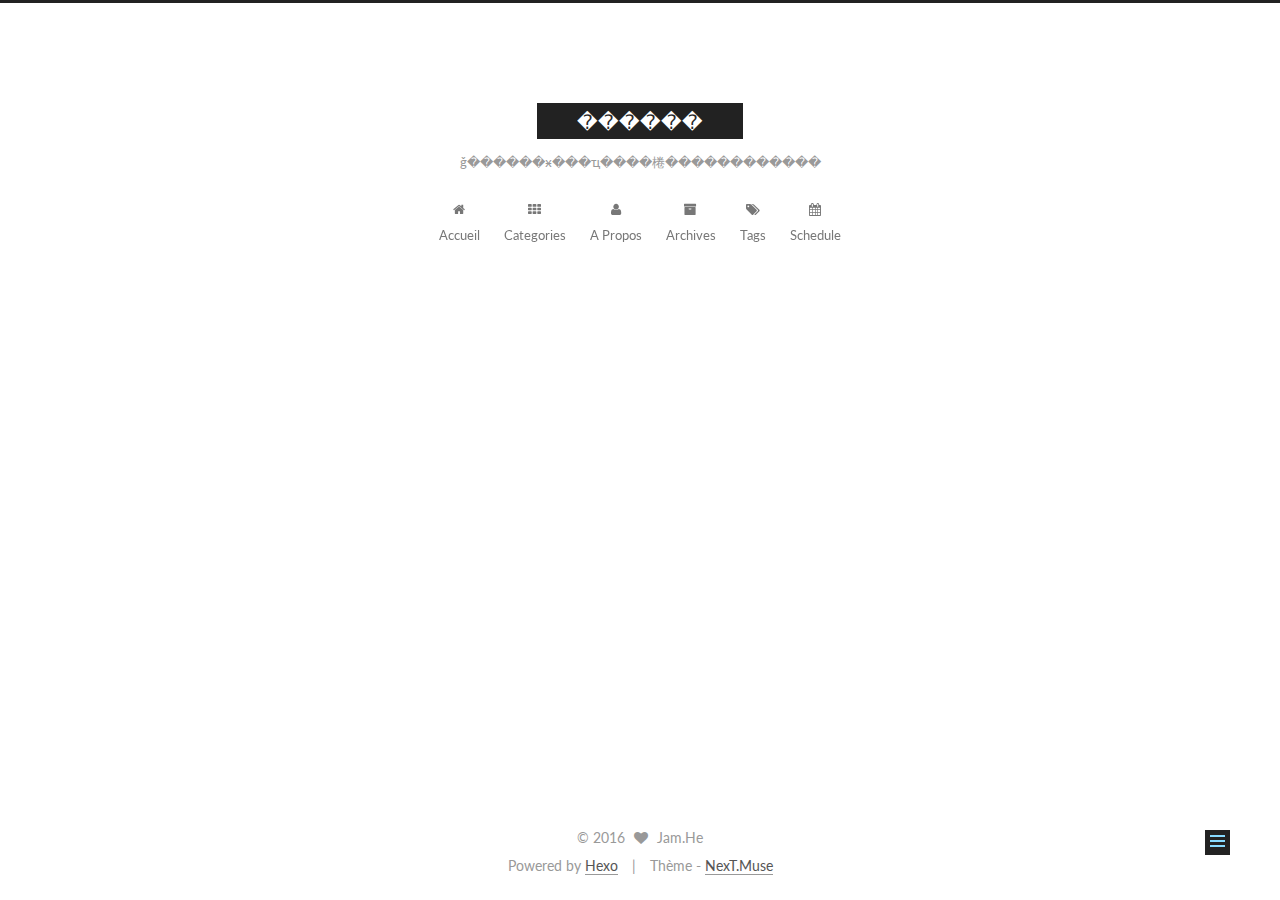
<file: 2016/10/17/转载一篇maven仓库配置-很详细/index.html>
<!doctype html>



  


<html class="theme-next muse use-motion">
<head>
  <meta charset="UTF-8"/>
<meta http-equiv="X-UA-Compatible" content="IE=edge,chrome=1" />
<meta name="viewport" content="width=device-width, initial-scale=1, maximum-scale=1"/>



<meta http-equiv="Cache-Control" content="no-transform" />
<meta http-equiv="Cache-Control" content="no-siteapp" />












  
  
  <link href="/vendors/fancybox/source/jquery.fancybox.css?v=2.1.5" rel="stylesheet" type="text/css" />




  
  
  
  

  
    
    
  

  

  

  

  

  
    
    
    <link href="//fonts.googleapis.com/css?family=Lato:300,300italic,400,400italic,700,700italic&subset=latin,latin-ext" rel="stylesheet" type="text/css">
  






<link href="/vendors/font-awesome/css/font-awesome.min.css?v=4.4.0" rel="stylesheet" type="text/css" />

<link href="/css/main.css?v=5.0.2" rel="stylesheet" type="text/css" />


  <meta name="keywords" content="Hexo, NexT" />








  <link rel="shortcut icon" type="image/x-icon" href="/thick-skinned.ico?v=5.0.2" />






<meta name="description" content="http://www.iteye.com/topic/1126678">
<meta property="og:type" content="article">
<meta property="og:title" content="转载一篇maven仓库配置_很详细">
<meta property="og:url" content="http://yoursite.com/2016/10/17/转载一篇maven仓库配置-很详细/index.html">
<meta property="og:site_name" content="������">
<meta property="og:description" content="http://www.iteye.com/topic/1126678">
<meta property="og:updated_time" content="2016-10-17T09:25:51.576Z">
<meta name="twitter:card" content="summary">
<meta name="twitter:title" content="转载一篇maven仓库配置_很详细">
<meta name="twitter:description" content="http://www.iteye.com/topic/1126678">



<script type="text/javascript" id="hexo.configuration">
  var NexT = window.NexT || {};
  var CONFIG = {
    scheme: 'Muse',
    sidebar: {"position":"left","display":"post"},
    fancybox: true,
    motion: true,
    duoshuo: {
      userId: 'jam-he',
      author: 'Author'
    }
  };
</script>




  <link rel="canonical" href="http://yoursite.com/2016/10/17/转载一篇maven仓库配置-很详细/"/>


  <title> 转载一篇maven仓库配置_很详细 | ������ </title>
</head>

<body itemscope itemtype="//schema.org/WebPage" lang="">

  










  
  
    
  

  <div class="container one-collumn sidebar-position-left page-post-detail ">
    <div class="headband"></div>

    <header id="header" class="header" itemscope itemtype="//schema.org/WPHeader">
      <div class="header-inner"><div class="site-meta ">
  

  <div class="custom-logo-site-title">
    <a href="/"  class="brand" rel="start">
      <span class="logo-line-before"><i></i></span>
      <span class="site-title">������</span>
      <span class="logo-line-after"><i></i></span>
    </a>
  </div>
  <p class="site-subtitle">ǧ������ӿ���ҵ����棬������������</p>
</div>

<div class="site-nav-toggle">
  <button>
    <span class="btn-bar"></span>
    <span class="btn-bar"></span>
    <span class="btn-bar"></span>
  </button>
</div>

<nav class="site-nav">
  

  
    <ul id="menu" class="menu">
      
        
        <li class="menu-item menu-item-home">
          <a href="/" rel="section">
            
              <i class="menu-item-icon fa fa-fw fa-home"></i> <br />
            
            Accueil
          </a>
        </li>
      
        
        <li class="menu-item menu-item-categories">
          <a href="/categories" rel="section">
            
              <i class="menu-item-icon fa fa-fw fa-th"></i> <br />
            
            Categories
          </a>
        </li>
      
        
        <li class="menu-item menu-item-about">
          <a href="/about" rel="section">
            
              <i class="menu-item-icon fa fa-fw fa-user"></i> <br />
            
            A propos
          </a>
        </li>
      
        
        <li class="menu-item menu-item-archives">
          <a href="/archives" rel="section">
            
              <i class="menu-item-icon fa fa-fw fa-archive"></i> <br />
            
            Archives
          </a>
        </li>
      
        
        <li class="menu-item menu-item-tags">
          <a href="/tags" rel="section">
            
              <i class="menu-item-icon fa fa-fw fa-tags"></i> <br />
            
            Tags
          </a>
        </li>
      
        
        <li class="menu-item menu-item-schedule">
          <a href="/schedule" rel="section">
            
              <i class="menu-item-icon fa fa-fw fa-calendar"></i> <br />
            
            Schedule
          </a>
        </li>
      

      
    </ul>
  

  
</nav>

 </div>
    </header>

    <main id="main" class="main">
      <div class="main-inner">
        <div class="content-wrap">
          <div id="content" class="content">
            

  <div id="posts" class="posts-expand">
    

  
  

  
  
  

  <article class="post post-type-normal " itemscope itemtype="//schema.org/Article">

    
      <header class="post-header">

        
        
          <h1 class="post-title" itemprop="name headline">
            
            
              
                转载一篇maven仓库配置_很详细
              
            
          </h1>
        

        <div class="post-meta">
          <span class="post-time">
            <span class="post-meta-item-icon">
              <i class="fa fa-calendar-o"></i>
            </span>
            <span class="post-meta-item-text">Posté le</span>
            <time itemprop="dateCreated" datetime="2016-10-17T17:24:28+08:00" content="2016-10-17">
              2016-10-17
            </time>
          </span>

          

          
            
          

          

          
          

          
        </div>
      </header>
    


    <div class="post-body" itemprop="articleBody">

      
      

      
        <p><a href="http://www.iteye.com/topic/1126678" target="_blank" rel="external">http://www.iteye.com/topic/1126678</a></p>

      
    </div>

    <div>
      
        

      
    </div>

    <div>
      
        

      
    </div>

    <footer class="post-footer">
      

      
        <div class="post-nav">
          <div class="post-nav-next post-nav-item">
            
              <a href="/2016/10/17/hello-world/" rel="next" title="Hello World">
                <i class="fa fa-chevron-left"></i> Hello World
              </a>
            
          </div>

          <div class="post-nav-prev post-nav-item">
            
          </div>
        </div>
      

      
      
    </footer>
  </article>



    <div class="post-spread">
      
    </div>
  </div>


          </div>
          


          
  <div class="comments" id="comments">
    
  </div>


        </div>
        
          
  
  <div class="sidebar-toggle">
    <div class="sidebar-toggle-line-wrap">
      <span class="sidebar-toggle-line sidebar-toggle-line-first"></span>
      <span class="sidebar-toggle-line sidebar-toggle-line-middle"></span>
      <span class="sidebar-toggle-line sidebar-toggle-line-last"></span>
    </div>
  </div>

  <aside id="sidebar" class="sidebar">
    <div class="sidebar-inner">

      

      
        <ul class="sidebar-nav motion-element">
          <li class="sidebar-nav-toc sidebar-nav-active" data-target="post-toc-wrap" >
            Table Des Matières
          </li>
          <li class="sidebar-nav-overview" data-target="site-overview">
            Ensemble
          </li>
        </ul>
      

      <section class="site-overview sidebar-panel ">
        <div class="site-author motion-element" itemprop="author" itemscope itemtype="//schema.org/Person">
          <img class="site-author-image" itemprop="image"
               src="/images/avatar.gif"
               alt="Jam.He" />
          <p class="site-author-name" itemprop="name">Jam.He</p>
          <p class="site-description motion-element" itemprop="description"></p>
        </div>
        <nav class="site-state motion-element">
          <div class="site-state-item site-state-posts">
            <a href="/archives">
              <span class="site-state-item-count">2</span>
              <span class="site-state-item-name">articles</span>
            </a>
          </div>

          

          

        </nav>

        

        <div class="links-of-author motion-element">
          
        </div>

        
        

        
        

      </section>

      
        <section class="post-toc-wrap motion-element sidebar-panel sidebar-panel-active">
          <div class="post-toc">
            
              
            
            
              <p class="post-toc-empty">This post does not have a Table of Contents</p>
            
          </div>
        </section>
      

    </div>
  </aside>


        
      </div>
    </main>

    <footer id="footer" class="footer">
      <div class="footer-inner">
        <div class="copyright" >
  
  &copy; 
  <span itemprop="copyrightYear">2016</span>
  <span class="with-love">
    <i class="fa fa-heart"></i>
  </span>
  <span class="author" itemprop="copyrightHolder">Jam.He</span>
</div>

<div class="powered-by">
  Powered by <a class="theme-link" href="https://hexo.io">Hexo</a>
</div>

<div class="theme-info">
  Thème -
  <a class="theme-link" href="https://github.com/iissnan/hexo-theme-next">
    NexT.Muse
  </a>
</div>

        

        
      </div>
    </footer>

    <div class="back-to-top">
      <i class="fa fa-arrow-up"></i>
    </div>
  </div>

  

<script type="text/javascript">
  if (Object.prototype.toString.call(window.Promise) !== '[object Function]') {
    window.Promise = null;
  }
</script>









  



  
  <script type="text/javascript" src="/vendors/jquery/index.js?v=2.1.3"></script>

  
  <script type="text/javascript" src="/vendors/fastclick/lib/fastclick.min.js?v=1.0.6"></script>

  
  <script type="text/javascript" src="/vendors/jquery_lazyload/jquery.lazyload.js?v=1.9.7"></script>

  
  <script type="text/javascript" src="/vendors/velocity/velocity.min.js?v=1.2.1"></script>

  
  <script type="text/javascript" src="/vendors/velocity/velocity.ui.min.js?v=1.2.1"></script>

  
  <script type="text/javascript" src="/vendors/fancybox/source/jquery.fancybox.pack.js?v=2.1.5"></script>


  


  <script type="text/javascript" src="/js/src/utils.js?v=5.0.2"></script>

  <script type="text/javascript" src="/js/src/motion.js?v=5.0.2"></script>



  
  

  
  <script type="text/javascript" src="/js/src/scrollspy.js?v=5.0.2"></script>
<script type="text/javascript" src="/js/src/post-details.js?v=5.0.2"></script>



  


  <script type="text/javascript" src="/js/src/bootstrap.js?v=5.0.2"></script>



  



  




  
  

  

  

  

  




</body>
</html>
</file>
<file: css/main.css>
/* normalize.css v3.0.2 | MIT License | git.io/normalize */
html {
  font-family: sans-serif; /* 1 */
  -ms-text-size-adjust: 100%; /* 2 */
  -webkit-text-size-adjust: 100%; /* 2 */
}
body {
  margin: 0;
}
article,
aside,
details,
figcaption,
figure,
footer,
header,
hgroup,
main,
menu,
nav,
section,
summary {
  display: block;
}
audio,
canvas,
progress,
video {
  display: inline-block; /* 1 */
  vertical-align: baseline; /* 2 */
}
audio:not([controls]) {
  display: none;
  height: 0;
}
[hidden],
template {
  display: none;
}
a {
  background-color: transparent;
}
a:active,
a:hover {
  outline: 0;
}
abbr[title] {
  border-bottom: 1px dotted;
}
b,
strong {
  font-weight: bold;
}
dfn {
  font-style: italic;
}
h1 {
  font-size: 2em;
  margin: 0.67em 0;
}
mark {
  background: #ff0;
  color: #000;
}
small {
  font-size: 80%;
}
sub,
sup {
  font-size: 75%;
  line-height: 0;
  position: relative;
  vertical-align: baseline;
}
sup {
  top: -0.5em;
}
sub {
  bottom: -0.25em;
}
img {
  border: 0;
}
svg:not(:root) {
  overflow: hidden;
}
figure {
  margin: 1em 40px;
}
hr {
  -moz-box-sizing: content-box;
  box-sizing: content-box;
  height: 0;
}
pre {
  overflow: auto;
}
code,
kbd,
pre,
samp {
  font-family: monospace, monospace;
  font-size: 1em;
}
button,
input,
optgroup,
select,
textarea {
  color: inherit; /* 1 */
  font: inherit; /* 2 */
  margin: 0; /* 3 */
}
button {
  overflow: visible;
}
button,
select {
  text-transform: none;
}
button,
html input[type="button"],
input[type="reset"],
input[type="submit"] {
  -webkit-appearance: button; /* 2 */
  cursor: pointer; /* 3 */
}
button[disabled],
html input[disabled] {
  cursor: default;
}
button::-moz-focus-inner,
input::-moz-focus-inner {
  border: 0;
  padding: 0;
}
input {
  line-height: normal;
}
input[type="checkbox"],
input[type="radio"] {
  box-sizing: border-box; /* 1 */
  padding: 0; /* 2 */
}
input[type="number"]::-webkit-inner-spin-button,
input[type="number"]::-webkit-outer-spin-button {
  height: auto;
}
input[type="search"] {
  -webkit-appearance: textfield; /* 1 */
  -moz-box-sizing: content-box;
  -webkit-box-sizing: content-box; /* 2 */
  box-sizing: content-box;
}
input[type="search"]::-webkit-search-cancel-button,
input[type="search"]::-webkit-search-decoration {
  -webkit-appearance: none;
}
fieldset {
  border: 1px solid #c0c0c0;
  margin: 0 2px;
  padding: 0.35em 0.625em 0.75em;
}
legend {
  border: 0; /* 1 */
  padding: 0; /* 2 */
}
textarea {
  overflow: auto;
}
optgroup {
  font-weight: bold;
}
table {
  border-collapse: collapse;
  border-spacing: 0;
}
td,
th {
  padding: 0;
}
::selection {
  background: #262a30;
  color: #fff;
}
body {
  position: relative;
  font-family: 'Lato', "PingFang SC", "Microsoft YaHei", sans-serif;
  font-size: 14px;
  line-height: 2;
  color: #555;
  background: #fff;
}
@media (max-width: 767px) {
  body {
    padding-right: 0 !important;
  }
}
@media (min-width: 768px) and (max-width: 991px) {
  body {
    padding-right: 0 !important;
  }
}
@media (min-width: 1600px) {
  body {
    font-size: 16px;
  }
}
h1,
h2,
h3,
h4,
h5,
h6 {
  margin: 0;
  padding: 0;
  font-weight: bold;
  line-height: 1.5;
  font-family: 'Lato', "PingFang SC", "Microsoft YaHei", sans-serif;
}
h2,
h3,
h4,
h5,
h6 {
  margin: 20px 0 15px;
}
h1 {
  font-size: 22px;
}
@media (max-width: 767px) {
  h1 {
    font-size: 18px;
  }
}
h2 {
  font-size: 20px;
}
@media (max-width: 767px) {
  h2 {
    font-size: 16px;
  }
}
h3 {
  font-size: 18px;
}
@media (max-width: 767px) {
  h3 {
    font-size: 14px;
  }
}
h4 {
  font-size: 16px;
}
@media (max-width: 767px) {
  h4 {
    font-size: 12px;
  }
}
h5 {
  font-size: 14px;
}
@media (max-width: 767px) {
  h5 {
    font-size: 10px;
  }
}
h6 {
  font-size: 12px;
}
@media (max-width: 767px) {
  h6 {
    font-size: 8px;
  }
}
p {
  margin: 0 0 25px 0;
}
a {
  color: #555;
  text-decoration: none;
  border-bottom: 1px solid #999;
  word-wrap: break-word;
}
a:hover {
  color: #222;
  border-bottom-color: #222;
}
ul {
  list-style: none;
}
blockquote {
  margin: 0;
  padding: 0;
}
img {
  display: block;
  margin: auto;
  max-width: 100%;
  height: auto;
}
hr {
  margin: 40px 0;
  height: 3px;
  border: none;
  background-color: #ddd;
  background-image: repeating-linear-gradient(-45deg, #fff, #fff 4px, transparent 4px, transparent 8px);
}
blockquote {
  padding: 0 15px;
  color: #666;
  border-left: 4px solid #ddd;
}
blockquote cite::before {
  content: "-";
  padding: 0 5px;
}
dt {
  font-weight: 700;
}
dd {
  margin: 0;
  padding: 0;
}
.text-left {
  text-align: left;
}
.text-center {
  text-align: center;
}
.text-right {
  text-align: right;
}
.text-justify {
  text-align: justify;
}
.text-nowrap {
  white-space: nowrap;
}
.text-lowercase {
  text-transform: lowercase;
}
.text-uppercase {
  text-transform: uppercase;
}
.text-capitalize {
  text-transform: capitalize;
}
.center-block {
  display: block;
  margin-left: auto;
  margin-right: auto;
}
.clearfix:before,
.clearfix:after {
  content: " ";
  display: table;
}
.clearfix:after {
  clear: both;
}
.pullquote {
  width: 45%;
}
.pullquote.left {
  float: left;
  margin-left: 5px;
  margin-right: 10px;
}
.pullquote.right {
  float: right;
  margin-left: 10px;
  margin-right: 5px;
}
.affix.affix.affix {
  position: fixed;
}
.translation {
  margin-top: -20px;
  font-size: 14px;
  color: #999;
}
.scrollbar-measure {
  width: 100px;
  height: 100px;
  overflow: scroll;
  position: absolute;
  top: -9999px;
}
.use-motion .motion-element {
  opacity: 0;
}
#local-search-input {
  padding: 3px;
  border: none;
  text-indent: 14px;
  border-radius: 0;
  width: 140px;
  outline: none;
  border-bottom: 1px solid #999;
  background: inherit;
  opacity: 0.5;
}
#local-search-input:focus {
  opacity: 1;
}
.search-icon {
  position: absolute;
  top: 9px;
}
table {
  margin: 20px 0;
  width: 100%;
  border-collapse: collapse;
  border-spacing: 0;
  border: 1px solid #ddd;
  font-size: 14px;
  table-layout: fixed;
  word-wrap: break-all;
}
table>tbody>tr:nth-of-type(odd) {
  background-color: #f9f9f9;
}
table>tbody>tr:hover {
  background-color: #f5f5f5;
}
caption,
th,
td {
  padding: 8px;
  text-align: left;
  vertical-align: middle;
  font-weight: normal;
}
th,
td {
  border-bottom: 3px solid #ddd;
  border-right: 1px solid #eee;
}
th {
  padding-bottom: 10px;
  font-weight: 700;
}
td {
  border-bottom-width: 1px;
}
html,
body {
  height: 100%;
}
.container {
  position: relative;
  min-height: 100%;
}
.header-inner {
  margin: 0 auto;
  padding: 100px 0 70px;
  width: 700px;
}
@media (min-width: 1600px) {
  .container .header-inner {
    width: 900px;
  }
}
.main {
  padding-bottom: 150px;
}
.main-inner {
  margin: 0 auto;
  width: 700px;
}
@media (min-width: 1600px) {
  .container .main-inner {
    width: 900px;
  }
}
.footer {
  position: absolute;
  left: 0;
  bottom: 0;
  width: 100%;
  min-height: 50px;
}
.footer-inner {
  box-sizing: border-box;
  margin: 20px auto;
  width: 700px;
}
@media (min-width: 1600px) {
  .container .footer-inner {
    width: 900px;
  }
}
pre,
.highlight {
  overflow: auto;
  margin: 20px 0;
  padding: 15px;
  font-size: 13px;
  color: #4d4d4c;
  background: #f7f7f7;
  line-height: 1.6;
}
pre,
code {
  font-family: consolas, Menlo, "PingFang SC", "Microsoft YaHei", monospace;
}
code {
  padding: 2px 4px;
  word-wrap: break-all;
  color: #4d4d4c;
  background: #f7f7f7;
  border-radius: 3px;
  font-size: 13px;
}
pre code {
  padding: 0;
  color: #4d4d4c;
  background: none;
  text-shadow: none;
}
.highlight pre {
  border: none;
  margin: 0;
  padding: 1px;
}
.highlight table {
  margin: 0;
  width: auto;
  border: none;
}
.highlight td {
  border: none;
  padding: 0;
}
.highlight figcaption {
  font-size: 1em;
  color: #4d4d4c;
  line-height: 1em;
  margin-bottom: 1em;
}
.highlight figcaption:before,
.highlight figcaption:after {
  content: " ";
  display: table;
}
.highlight figcaption:after {
  clear: both;
}
.highlight figcaption a {
  float: right;
  color: #4d4d4c;
}
.highlight figcaption a:hover {
  border-bottom-color: #4d4d4c;
}
.highlight .gutter pre {
  color: #666;
  text-align: right;
  padding-right: 20px;
}
.highlight .line {
  height: 20px;
}
.gutter {
  -webkit-user-select: none;
  -moz-user-select: none;
  -ms-user-select: none;
  user-select: none;
}
.gist table {
  width: auto;
}
.gist table td {
  border: none;
}
pre .deletion {
  background: #fdd;
}
pre .addition {
  background: #dfd;
}
pre .meta {
  color: #8959a8;
}
pre .comment {
  color: #8e908c;
}
pre .variable,
pre .attribute,
pre .tag,
pre .regexp,
pre .ruby .constant,
pre .xml .tag .title,
pre .xml .pi,
pre .xml .doctype,
pre .html .doctype,
pre .css .id,
pre .css .class,
pre .css .pseudo {
  color: #c82829;
}
pre .number,
pre .preprocessor,
pre .built_in,
pre .literal,
pre .params,
pre .constant,
pre .command {
  color: #f5871f;
}
pre .ruby .class .title,
pre .css .rules .attribute,
pre .string,
pre .value,
pre .inheritance,
pre .header,
pre .ruby .symbol,
pre .xml .cdata,
pre .special,
pre .number,
pre .formula {
  color: #718c00;
}
pre .title,
pre .css .hexcolor {
  color: #3e999f;
}
pre .function,
pre .python .decorator,
pre .python .title,
pre .ruby .function .title,
pre .ruby .title .keyword,
pre .perl .sub,
pre .javascript .title,
pre .coffeescript .title {
  color: #4271ae;
}
pre .keyword,
pre .javascript .function {
  color: #8959a8;
}
.full-image.full-image.full-image {
  border: none;
  max-width: 100%;
  width: auto;
  margin: 20px auto;
}
@media (min-width: 992px) {
  .full-image.full-image.full-image {
    max-width: none;
    width: 126%;
    margin: 0 -13%;
  }
}
.blockquote-center,
.page-home .post-type-quote blockquote,
.page-post-detail .post-type-quote blockquote {
  position: relative;
  margin: 40px 0;
  padding: 0;
  border-left: none;
  text-align: center;
}
.blockquote-center::before,
.page-home .post-type-quote blockquote::before,
.page-post-detail .post-type-quote blockquote::before,
.blockquote-center::after,
.page-home .post-type-quote blockquote::after,
.page-post-detail .post-type-quote blockquote::after {
  position: absolute;
  content: ' ';
  display: block;
  width: 100%;
  height: 24px;
  opacity: 0.2;
  background-repeat: no-repeat;
  background-position: 0 -6px;
  background-size: 22px 22px;
}
.blockquote-center::before,
.page-home .post-type-quote blockquote::before,
.page-post-detail .post-type-quote blockquote::before {
  top: -20px;
  background-image: url("../images/quote-l.svg");
  border-top: 1px solid #ccc;
}
.blockquote-center::after,
.page-home .post-type-quote blockquote::after,
.page-post-detail .post-type-quote blockquote::after {
  bottom: -20px;
  background-image: url("../images/quote-r.svg");
  border-bottom: 1px solid #ccc;
  background-position: 100% 8px;
}
.blockquote-center p,
.page-home .post-type-quote blockquote p,
.page-post-detail .post-type-quote blockquote p,
.blockquote-center div,
.page-home .post-type-quote blockquote div,
.page-post-detail .post-type-quote blockquote div {
  text-align: center;
}
.post .post-body .group-picture img {
  box-sizing: border-box;
  padding: 0 3px;
  border: none;
}
.post .group-picture-row {
  overflow: hidden;
  margin-top: 6px;
}
.post .group-picture-row:first-child {
  margin-top: 0;
}
.post .group-picture-column {
  float: left;
}
.page-post-detail .post-body .group-picture-column {
  float: none;
  margin-top: 10px;
  width: auto !important;
}
.page-post-detail .post-body .group-picture-column img {
  margin: 0 auto;
}
.page-archive .group-picture-container {
  overflow: hidden;
}
.page-archive .group-picture-row {
  float: left;
}
.page-archive .group-picture-row:first-child {
  margin-top: 6px;
}
.page-archive .group-picture-column {
  max-width: 150px;
  max-height: 150px;
}
.btn {
  display: inline-block;
  padding: 0 20px;
  font-size: 14px;
  color: #fff;
  background: #222;
  border: 2px solid #222;
  text-decoration: none;
  border-radius: 0;
  transition-property: background-color;
  transition-duration: 0.2s;
  transition-timing-function: ease-in-out;
  transition-delay: 0s;
}
.btn:hover,
.post-more-link .btn:hover {
  border-color: #222;
  color: #222;
  background: #fff;
}
.btn-bar {
  display: block;
  width: 22px;
  height: 2px;
  background: #555;
  border-radius: 1px;
}
.btn-bar+.btn-bar {
  margin-top: 4px;
}
.pagination {
  margin: 120px 0 40px;
  text-align: center;
  border-top: 1px solid #eee;
}
.page-number-basic,
.pagination .prev,
.pagination .next,
.pagination .page-number,
.pagination .space {
  display: inline-block;
  position: relative;
  top: -1px;
  margin: 0 10px;
  padding: 0 10px;
  line-height: 30px;
}
@media (max-width: 767px) {
  .page-number-basic,
  .pagination .prev,
  .pagination .next,
  .pagination .page-number,
  .pagination .space {
    margin: 0 5px;
  }
}
.pagination .prev,
.pagination .next,
.pagination .page-number {
  border-bottom: 0;
  border-top: 1px solid #eee;
  transition-property: border-color;
  transition-duration: 0.2s;
  transition-timing-function: ease-in-out;
  transition-delay: 0s;
}
.pagination .prev:hover,
.pagination .next:hover,
.pagination .page-number:hover {
  border-top-color: #222;
}
.pagination .space {
  padding: 0;
  margin: 0;
}
.pagination .prev {
  margin-left: 0;
}
.pagination .next {
  margin-right: 0;
}
.pagination .page-number.current {
  color: #fff;
  background: #ccc;
  border-top-color: #ccc;
}
@media (max-width: 767px) {
  .pagination {
    border-top: none;
  }
  .pagination .prev,
  .pagination .next,
  .pagination .page-number {
    margin-bottom: 10px;
    border-top: 0;
    border-bottom: 1px solid #eee;
  }
  .pagination .prev:hover,
  .pagination .next:hover,
  .pagination .page-number:hover {
    border-bottom-color: #222;
  }
}
.comments {
  margin: 60px 20px 0;
}
.tag-cloud {
  text-align: center;
}
.tag-cloud a {
  display: inline-block;
  margin: 10px;
}
.back-to-top {
  box-sizing: border-box;
  position: fixed;
  bottom: -100px;
  right: 50px;
  z-index: 1050;
  padding: 0 6px;
  width: 25px;
  background: #222;
  font-size: 12px;
  opacity: 1;
  color: #fff;
  cursor: pointer;
  text-align: center;
  -webkit-transform: translateZ(0);
  transition-property: bottom;
  transition-duration: 0.2s;
  transition-timing-function: ease-in-out;
  transition-delay: 0s;
}
@media (max-width: 767px) {
  .back-to-top {
    display: none;
  }
}
@media (min-width: 768px) and (max-width: 991px) {
  .back-to-top {
    display: none;
  }
}
.back-to-top.back-to-top-on {
  bottom: 19px;
}
.header {
  background: #fff;
}
.header-inner {
  position: relative;
}
.headband {
  height: 3px;
  background: #222;
}
.site-meta {
  margin: 0;
  text-align: center;
}
@media (max-width: 767px) {
  .site-meta {
    text-align: center;
  }
}
.brand {
  position: relative;
  display: inline-block;
  padding: 0 40px;
  color: #fff;
  background: #222;
  border-bottom: none;
}
.brand:hover {
  color: #fff;
}
.logo {
  display: inline-block;
  margin-right: 5px;
  line-height: 36px;
  vertical-align: top;
}
.site-title {
  display: inline-block;
  vertical-align: top;
  line-height: 36px;
  font-size: 20px;
  font-weight: normal;
  font-family: 'Lato', "PingFang SC", "Microsoft YaHei", sans-serif;
}
.site-subtitle {
  margin-top: 10px;
  font-size: 13px;
  color: #999;
}
.use-motion .brand {
  opacity: 0;
}
.use-motion .logo,
.use-motion .site-title,
.use-motion .site-subtitle {
  opacity: 0;
  position: relative;
  top: -10px;
}
.site-nav-toggle {
  display: none;
  position: absolute;
  top: 10px;
  left: 10px;
}
@media (max-width: 767px) {
  .site-nav-toggle {
    display: block;
  }
}
.site-nav-toggle button {
  margin-top: 2px;
  padding: 9px 10px;
  background: transparent;
  border: none;
}
@media (max-width: 767px) {
  .site-nav {
    display: none;
    margin: 0 -10px;
    padding: 0 10px;
    clear: both;
    border-top: 1px solid #ddd;
  }
}
@media (min-width: 768px) and (max-width: 991px) {
  .site-nav {
    display: block !important;
  }
}
@media (min-width: 992px) {
  .site-nav {
    display: block !important;
  }
}
.menu {
  margin-top: 20px;
  padding-left: 0;
  text-align: center;
}
.menu .menu-item {
  display: inline-block;
  margin: 0 10px;
}
@media screen and (max-width: 767px) {
  .menu .menu-item {
    margin-top: 10px;
  }
}
.menu .menu-item a {
  display: block;
  font-size: 13px;
  text-transform: capitalize;
  line-height: inherit;
  border-bottom: 1px solid transparent;
  transition-property: border-color;
  transition-duration: 0.2s;
  transition-timing-function: ease-in-out;
  transition-delay: 0s;
}
.menu .menu-item a:hover {
  border-bottom-color: #222;
}
.menu .menu-item .fa {
  margin-right: 5px;
}
.use-motion .menu-item {
  opacity: 0;
}
.post-body {
  font-family: 'Lato', "PingFang SC", "Microsoft YaHei", sans-serif;
}
@media (max-width: 767px) {
  .post-body {
    word-break: break-word;
  }
}
.post-body .fancybox img {
  display: block !important;
  margin: 0 auto;
  cursor: pointer;
  cursor: zoom-in;
  cursor: -webkit-zoom-in;
}
.post-body .image-caption,
.post-body .figure .caption {
  margin: 10px auto 15px;
  text-align: center;
  font-size: 14px;
  color: #999;
  font-weight: bold;
  line-height: 1;
}
.post-sticky-flag {
  display: inline-block;
  font-size: 16px;
  -ms-transform: rotate(30deg);
  -webkit-transform: rotate(30deg);
  -moz-transform: rotate(30deg);
  -ms-transform: rotate(30deg);
  -o-transform: rotate(30deg);
  transform: rotate(30deg);
}
.posts-expand {
  padding-top: 40px;
}
@media (max-width: 767px) {
  .posts-expand {
    margin: 0 20px;
  }
  .post-body pre,
  .post-body .highlight {
    padding: 10px;
  }
  .post-body pre .gutter pre,
  .post-body .highlight .gutter pre {
    padding-right: 10px;
  }
}
@media (min-width: 992px) {
  .posts-expand .post-body {
    text-align: justify;
  }
}
.posts-expand .post-body h2,
.posts-expand .post-body h3,
.posts-expand .post-body h4,
.posts-expand .post-body h5,
.posts-expand .post-body h6 {
  padding-top: 10px;
}
.posts-expand .post-body h2 .header-anchor,
.posts-expand .post-body h3 .header-anchor,
.posts-expand .post-body h4 .header-anchor,
.posts-expand .post-body h5 .header-anchor,
.posts-expand .post-body h6 .header-anchor {
  float: right;
  margin-left: 10px;
  color: #ccc;
  border-bottom-style: none;
  visibility: hidden;
}
.posts-expand .post-body h2 .header-anchor:hover,
.posts-expand .post-body h3 .header-anchor:hover,
.posts-expand .post-body h4 .header-anchor:hover,
.posts-expand .post-body h5 .header-anchor:hover,
.posts-expand .post-body h6 .header-anchor:hover {
  color: inherit;
}
.posts-expand .post-body h2:hover .header-anchor,
.posts-expand .post-body h3:hover .header-anchor,
.posts-expand .post-body h4:hover .header-anchor,
.posts-expand .post-body h5:hover .header-anchor,
.posts-expand .post-body h6:hover .header-anchor {
  visibility: visible;
}
.posts-expand .post-body ul li {
  list-style: circle;
}
.posts-expand .post-body img {
  box-sizing: border-box;
  margin: auto;
  padding: 3px;
  border: 1px solid #ddd;
}
.posts-expand .fancybox img {
  margin: 0 auto;
}
@media (max-width: 767px) {
  .posts-collapse {
    margin: 0 20px;
  }
  .posts-collapse .post-title,
  .posts-collapse .post-meta {
    display: block;
    width: auto;
    text-align: left;
  }
}
.posts-collapse {
  position: relative;
  z-index: 1010;
  margin-left: 55px;
}
.posts-collapse::after {
  content: " ";
  position: absolute;
  top: 20px;
  left: 0;
  margin-left: -2px;
  width: 4px;
  height: 100%;
  background: #f5f5f5;
  z-index: -1;
}
@media (max-width: 767px) {
  .posts-collapse {
    margin: 0 20px;
  }
}
.posts-collapse .collection-title {
  position: relative;
  margin: 60px 0;
}
.posts-collapse .collection-title h2 {
  margin-left: 20px;
}
.posts-collapse .collection-title small {
  color: #bbb;
}
.posts-collapse .collection-title::before {
  content: " ";
  position: absolute;
  left: 0;
  top: 50%;
  margin-left: -4px;
  margin-top: -4px;
  width: 8px;
  height: 8px;
  background: #bbb;
  border-radius: 50%;
}
.posts-collapse .post {
  margin: 30px 0;
}
.posts-collapse .post-header {
  position: relative;
  transition-duration: 0.2s;
  transition-timing-function: ease-in-out;
  transition-delay: 0s;
  transition-property: border;
  border-bottom: 1px dashed #ccc;
}
.posts-collapse .post-header::before {
  content: " ";
  position: absolute;
  left: 0;
  top: 12px;
  width: 6px;
  height: 6px;
  margin-left: -4px;
  background: #bbb;
  border-radius: 50%;
  border: 1px solid #fff;
  transition-duration: 0.2s;
  transition-timing-function: ease-in-out;
  transition-delay: 0s;
  transition-property: background;
}
.posts-collapse .post-header:hover {
  border-bottom-color: #666;
}
.posts-collapse .post-header:hover::before {
  background: #222;
}
.posts-collapse .post-meta {
  position: absolute;
  font-size: 12px;
  left: 20px;
  top: 5px;
}
.posts-collapse .post-comments-count {
  display: none;
}
.posts-collapse .post-title {
  margin-left: 60px;
  font-size: 16px;
  font-weight: normal;
  line-height: inherit;
}
.posts-collapse .post-title::after {
  margin-left: 3px;
  opacity: 0.6;
}
.posts-collapse .post-title a {
  color: #666;
  border-bottom: none;
}
.page-home .post-type-quote .post-header,
.page-post-detail .post-type-quote .post-header,
.page-home .post-type-quote .post-tags,
.page-post-detail .post-type-quote .post-tags {
  display: none;
}
.posts-expand .post-title {
  font-size: 26px;
  text-align: center;
  word-break: break-word;
  font-weight: 400;
}
@media (max-width: 767px) {
  .posts-expand .post-title {
    font-size: 22px;
  }
}
.posts-expand .post-title-link {
  display: inline-block;
  position: relative;
  color: #555;
  border-bottom: none;
  line-height: 1.2;
  vertical-align: top;
}
.posts-expand .post-title-link::before {
  content: "";
  position: absolute;
  width: 100%;
  height: 2px;
  bottom: 0;
  left: 0;
  background-color: #000;
  visibility: hidden;
  -webkit-transform: scaleX(0);
  -moz-transform: scaleX(0);
  -ms-transform: scaleX(0);
  -o-transform: scaleX(0);
  transform: scaleX(0);
  transition-duration: 0.2s;
  transition-timing-function: ease-in-out;
  transition-delay: 0s;
}
.posts-expand .post-title-link:hover::before {
  visibility: visible;
  -webkit-transform: scaleX(1);
  -moz-transform: scaleX(1);
  -ms-transform: scaleX(1);
  -o-transform: scaleX(1);
  transform: scaleX(1);
}
.posts-expand .post-title-link .fa {
  font-size: 16px;
}
.posts-expand .post-meta {
  margin: 3px 0 60px 0;
  color: #999;
  font-family: 'Lato', "PingFang SC", "Microsoft YaHei", sans-serif;
  font-size: 12px;
  text-align: center;
}
.posts-expand .post-meta .post-category-list {
  display: inline-block;
  margin: 0;
  padding: 3px;
}
.posts-expand .post-meta .post-category-list-link {
  color: #999;
}
.post-meta-item-icon {
  display: none;
  margin-right: 3px;
}
@media (min-width: 768px) and (max-width: 991px) {
  .post-meta-item-icon {
    display: inline-block;
  }
}
@media (max-width: 767px) {
  .post-meta-item-icon {
    display: inline-block;
  }
}
@media (min-width: 768px) and (max-width: 991px) {
  .post-meta-item-text {
    display: none;
  }
}
@media (max-width: 767px) {
  .post-meta-item-text {
    display: none;
  }
}
@media (max-width: 767px) {
  .posts-expand .post-comments-count {
    display: none;
  }
}
.post-more-link {
  margin-top: 50px;
}
.post-more-link .btn {
  color: #fff;
  font-size: 14px;
  background: #222;
  border-radius: 0;
  line-height: 2;
}
.posts-expand .post-tags {
  margin-top: 40px;
  text-align: center;
}
.posts-expand .post-tags a {
  display: inline-block;
  margin-right: 10px;
  font-size: 13px;
}
.post-nav {
  overflow: hidden;
  margin-top: 60px;
  padding: 10px;
  white-space: nowrap;
  border-top: 1px solid #eee;
}
.post-nav-item {
  display: inline-block;
  width: 50%;
  white-space: normal;
}
.post-nav-item a {
  position: relative;
  display: inline-block;
  line-height: 25px;
  font-size: 14px;
  color: #555;
  border-bottom: none;
}
.post-nav-item a:hover {
  color: #222;
  border-bottom: none;
}
.post-nav-item a:active {
  top: 2px;
}
.post-nav-item a i {
  font-size: 12px;
}
.post-nav-prev {
  text-align: right;
}
.posts-expand .post-eof {
  display: block;
  margin: 80px auto 60px;
  width: 8%;
  height: 1px;
  background: #ccc;
  text-align: center;
}
.post:last-child .post-eof.post-eof.post-eof {
  display: none;
}
.post-gallery {
  display: table;
  table-layout: fixed;
  width: 100%;
  border-collapse: separate;
}
.post-gallery-row {
  display: table-row;
}
.post-gallery .post-gallery-img {
  display: table-cell;
  text-align: center;
  vertical-align: middle;
  border: none;
}
.post-gallery .post-gallery-img img {
  max-width: 100%;
  max-height: 100%;
  border: none;
}
.fancybox-close,
.fancybox-close:hover {
  border: none;
}
.sidebar {
  position: fixed;
  right: 0;
  top: 0;
  bottom: 0;
  width: 0;
  z-index: 1040;
  box-shadow: inset 0 2px 6px #000;
  background: #222;
  -webkit-transform: translateZ(0);
}
.sidebar a {
  color: #999;
  border-bottom-color: #555;
}
.sidebar a:hover {
  color: #eee;
}
@media (min-width: 768px) and (max-width: 991px) {
  .sidebar {
    display: none !important;
  }
}
@media (max-width: 767px) {
  .sidebar {
    display: none !important;
  }
}
.sidebar-inner {
  position: relative;
  padding: 20px 10px;
  color: #999;
  text-align: center;
}
.sidebar-toggle {
  position: fixed;
  right: 50px;
  bottom: 45px;
  width: 15px;
  height: 15px;
  padding: 5px;
  background: #222;
  line-height: 0;
  z-index: 1050;
  cursor: pointer;
  -webkit-transform: translateZ(0);
}
@media (min-width: 768px) and (max-width: 991px) {
  .sidebar-toggle {
    display: none;
  }
}
@media (max-width: 767px) {
  .sidebar-toggle {
    display: none;
  }
}
.sidebar-toggle-line {
  position: relative;
  display: inline-block;
  vertical-align: top;
  height: 2px;
  width: 100%;
  background: #fff;
  margin-top: 3px;
}
.sidebar-toggle-line:first-child {
  margin-top: 0;
}
.site-author-image {
  display: block;
  margin: 0 auto;
  padding: 2px;
  max-width: 96px;
  height: auto;
  border: 2px solid #333;
}
.site-author-name {
  margin: 5px 0 0;
  text-align: center;
  color: #f5f5f5;
  font-weight: normal;
}
.site-description {
  margin-top: 5px;
  text-align: center;
  font-size: 14px;
  color: #999;
}
.site-state {
  overflow: hidden;
  line-height: 1.4;
  white-space: nowrap;
  text-align: center;
}
.site-state-item {
  display: inline-block;
  padding: 0 15px;
  border-left: 1px solid #333;
}
.site-state-item:first-child {
  border-left: none;
}
.site-state-item a {
  border-bottom: none;
}
.site-state-item-count {
  display: block;
  text-align: center;
  color: inherit;
  font-weight: 600;
  font-size: 18px;
}
.site-state-item-name {
  font-size: 13px;
  color: inherit;
}
.feed-link {
  margin-top: 20px;
}
.feed-link a {
  display: inline-block;
  padding: 0 15px;
  color: #fc6423;
  border: 1px solid #fc6423;
  border-radius: 4px;
}
.feed-link a i {
  color: #fc6423;
  font-size: 14px;
}
.feed-link a:hover {
  color: #fff;
  background: #fc6423;
}
.feed-link a:hover i {
  color: #fff;
}
.links-of-author {
  margin-top: 20px;
}
.links-of-author a {
  display: inline-block;
  vertical-align: middle;
  margin-right: 10px;
  margin-bottom: 10px;
  border-bottom-color: #555;
  font-size: 13px;
}
.links-of-author a:before {
  display: inline-block;
  vertical-align: middle;
  margin-right: 3px;
  content: " ";
  width: 4px;
  height: 4px;
  border-radius: 50%;
  background: #9aff18;
}
.links-of-blogroll {
  font-size: 13px;
}
.links-of-blogroll-title {
  margin-top: 20px;
  font-size: 14px;
  font-weight: 600;
}
.links-of-blogroll-list {
  margin: 0;
  padding: 0;
}
.links-of-blogroll-item {
  padding: 2px 10px;
}
.sidebar-nav {
  margin: 0 0 20px;
  padding-left: 0;
}
.sidebar-nav li {
  display: inline-block;
  cursor: pointer;
  border-bottom: 1px solid transparent;
  font-size: 14px;
  color: #555;
}
.sidebar-nav li:hover {
  color: #f5f5f5;
}
.page-post-detail .sidebar-nav-toc {
  padding: 0 5px;
}
.page-post-detail .sidebar-nav-overview {
  margin-left: 10px;
}
.sidebar-nav .sidebar-nav-active {
  color: #87daff;
  border-bottom-color: #87daff;
}
.sidebar-nav .sidebar-nav-active:hover {
  color: #87daff;
}
.sidebar-panel {
  display: none;
}
.sidebar-panel-active {
  display: block;
}
.post-toc-empty {
  font-size: 14px;
  color: #666;
}
.post-toc-wrap {
  overflow: hidden;
}
.post-toc {
  overflow: auto;
}
.post-toc ol {
  margin: 0;
  padding: 0 2px 5px 10px;
  text-align: left;
  list-style: none;
  font-size: 14px;
}
.post-toc ol > ol {
  padding-left: 0;
}
.post-toc ol a {
  transition-duration: 0.2s;
  transition-timing-function: ease-in-out;
  transition-delay: 0s;
  transition-property: all;
  color: #999;
  border-bottom-color: #555;
}
.post-toc ol a:hover {
  color: #ccc;
  border-bottom-color: #ccc;
}
.post-toc .nav-item {
  overflow: hidden;
  text-overflow: ellipsis;
  white-space: nowrap;
  line-height: 1.8;
}
.post-toc .nav .nav-child {
  display: none;
}
.post-toc .nav .active > .nav-child {
  display: block;
}
.post-toc .nav .active-current > .nav-child {
  display: block;
}
.post-toc .nav .active-current > .nav-child > .nav-item {
  display: block;
}
.post-toc .nav .active > a {
  color: #87daff;
  border-bottom-color: #87daff;
}
.post-toc .nav .active-current > a {
  color: #87daff;
}
.post-toc .nav .active-current > a:hover {
  color: #87daff;
}
.footer {
  font-size: 14px;
  color: #999;
}
.footer img {
  border: none;
}
.footer-inner {
  text-align: center;
}
.with-love {
  display: inline-block;
  margin: 0 5px;
}
.powered-by,
.theme-info {
  display: inline-block;
}
.powered-by {
  margin-right: 10px;
}
.powered-by::after {
  content: "|";
  padding-left: 10px;
}
.cc-license {
  margin-top: 10px;
  text-align: center;
}
.cc-license .cc-opacity {
  opacity: 0.7;
  border-bottom: none;
}
.cc-license .cc-opacity:hover {
  opacity: 0.9;
}
.cc-license img {
  display: inline-block;
}
.theme-next #ds-thread #ds-reset {
  color: #555;
}
.theme-next #ds-thread #ds-reset .ds-replybox {
  margin-bottom: 30px;
}
.theme-next #ds-thread #ds-reset .ds-replybox .ds-avatar,
.theme-next #ds-reset .ds-avatar img {
  box-shadow: none;
}
.theme-next #ds-thread #ds-reset .ds-textarea-wrapper {
  border-color: #c7d4e1;
  background: none;
  border-top-right-radius: 3px;
  border-top-left-radius: 3px;
}
.theme-next #ds-thread #ds-reset .ds-textarea-wrapper textarea {
  height: 60px;
}
.theme-next #ds-reset .ds-rounded-top {
  border-radius: 0;
}
.theme-next #ds-thread #ds-reset .ds-post-toolbar {
  box-sizing: border-box;
  border: 1px solid #c7d4e1;
  background: #f6f8fa;
}
.theme-next #ds-thread #ds-reset .ds-post-options {
  height: 40px;
  border: none;
  background: none;
}
.theme-next #ds-thread #ds-reset .ds-toolbar-buttons {
  top: 11px;
}
.theme-next #ds-thread #ds-reset .ds-sync {
  top: 5px;
}
.theme-next #ds-thread #ds-reset .ds-post-button {
  top: 4px;
  right: 5px;
  width: 90px;
  height: 30px;
  border: 1px solid #c5ced7;
  border-radius: 3px;
  background-image: linear-gradient(#fbfbfc, #f5f7f9);
  color: #60676d;
}
.theme-next #ds-thread #ds-reset .ds-post-button:hover {
  background-position: 0 -30px;
  color: #60676d;
}
.theme-next #ds-thread #ds-reset .ds-comments-info {
  padding: 10px 0;
}
.theme-next #ds-thread #ds-reset .ds-sort {
  display: none;
}
.theme-next #ds-thread #ds-reset li.ds-tab a.ds-current {
  border: none;
  background: #f6f8fa;
  color: #60676d;
}
.theme-next #ds-thread #ds-reset li.ds-tab a.ds-current:hover {
  background-color: #e9f0f7;
  color: #60676d;
}
.theme-next #ds-thread #ds-reset li.ds-tab a {
  border-radius: 2px;
  padding: 5px;
}
.theme-next #ds-thread #ds-reset .ds-login-buttons p {
  color: #999;
  line-height: 36px;
}
.theme-next #ds-thread #ds-reset .ds-login-buttons .ds-service-list li {
  height: 28px;
}
.theme-next #ds-thread #ds-reset .ds-service-list a {
  background: none;
  padding: 5px;
  border: 1px solid;
  border-radius: 3px;
  text-align: center;
}
.theme-next #ds-thread #ds-reset .ds-service-list a:hover {
  color: #fff;
  background: #666;
}
.theme-next #ds-thread #ds-reset .ds-service-list .ds-weibo {
  color: #fc9b00;
  border-color: #fc9b00;
}
.theme-next #ds-thread #ds-reset .ds-service-list .ds-weibo:hover {
  background: #fc9b00;
}
.theme-next #ds-thread #ds-reset .ds-service-list .ds-qq {
  color: #60a3ec;
  border-color: #60a3ec;
}
.theme-next #ds-thread #ds-reset .ds-service-list .ds-qq:hover {
  background: #60a3ec;
}
.theme-next #ds-thread #ds-reset .ds-service-list .ds-renren {
  color: #2e7ac4;
  border-color: #2e7ac4;
}
.theme-next #ds-thread #ds-reset .ds-service-list .ds-renren:hover {
  background: #2e7ac4;
}
.theme-next #ds-thread #ds-reset .ds-service-list .ds-douban {
  color: #37994c;
  border-color: #37994c;
}
.theme-next #ds-thread #ds-reset .ds-service-list .ds-douban:hover {
  background: #37994c;
}
.theme-next #ds-thread #ds-reset .ds-service-list .ds-kaixin {
  color: #fef20d;
  border-color: #fef20d;
}
.theme-next #ds-thread #ds-reset .ds-service-list .ds-kaixin:hover {
  background: #fef20d;
}
.theme-next #ds-thread #ds-reset .ds-service-list .ds-netease {
  color: #f00;
  border-color: #f00;
}
.theme-next #ds-thread #ds-reset .ds-service-list .ds-netease:hover {
  background: #f00;
}
.theme-next #ds-thread #ds-reset .ds-service-list .ds-sohu {
  color: #ffcb05;
  border-color: #ffcb05;
}
.theme-next #ds-thread #ds-reset .ds-service-list .ds-sohu:hover {
  background: #ffcb05;
}
.theme-next #ds-thread #ds-reset .ds-service-list .ds-baidu {
  color: #2831e0;
  border-color: #2831e0;
}
.theme-next #ds-thread #ds-reset .ds-service-list .ds-baidu:hover {
  background: #2831e0;
}
.theme-next #ds-thread #ds-reset .ds-service-list .ds-google {
  color: #166bec;
  border-color: #166bec;
}
.theme-next #ds-thread #ds-reset .ds-service-list .ds-google:hover {
  background: #166bec;
}
.theme-next #ds-thread #ds-reset .ds-service-list .ds-weixin {
  color: #00ce0d;
  border-color: #00ce0d;
}
.theme-next #ds-thread #ds-reset .ds-service-list .ds-weixin:hover {
  background: #00ce0d;
}
.theme-next #ds-thread #ds-reset .ds-service-list .ds-more-services {
  border: none;
}
.theme-next #ds-thread #ds-reset .ds-service-list .ds-more-services:hover {
  background: none;
}
.theme-next #ds-reset .duoshuo-ua-admin {
  display: inline-block;
  color: #f00;
}
.theme-next #ds-reset .duoshuo-ua-platform,
.theme-next #ds-reset .duoshuo-ua-browser {
  color: #ccc;
}
.theme-next #ds-reset .duoshuo-ua-platform .fa,
.theme-next #ds-reset .duoshuo-ua-browser .fa {
  display: inline-block;
  margin-right: 3px;
}
.theme-next #ds-reset .duoshuo-ua-separator {
  display: inline-block;
  margin-left: 5px;
}
.theme-next .this_ua {
  background-color: #ccc !important;
  border-radius: 4px;
  padding: 0 5px !important;
  margin: 1px 1px !important;
  border: 1px solid #bbb !important;
  color: #fff;
  display: inline-block !important;
}
.theme-next .this_ua.admin {
  background-color: #d9534f !important;
  border-color: #d9534f !important;
}
.theme-next .this_ua.platform.iOS,
.theme-next .this_ua.platform.Mac,
.theme-next .this_ua.platform.Windows {
  background-color: #39b3d7 !important;
  border-color: #46b8da !important;
}
.theme-next .this_ua.platform.Linux {
  background-color: #3a3a3a !important;
  border-color: #1f1f1f !important;
}
.theme-next .this_ua.platform.Android {
  background-color: #00c47d !important;
  border-color: #01b171 !important;
}
.theme-next .this_ua.browser.Mobile,
.theme-next .this_ua.browser.Chrome {
  background-color: #5cb85c !important;
  border-color: #4cae4c !important;
}
.theme-next .this_ua.browser.Firefox {
  background-color: #f0ad4e !important;
  border-color: #eea236 !important;
}
.theme-next .this_ua.browser.Maxthon,
.theme-next .this_ua.browser.IE {
  background-color: #428bca !important;
  border-color: #357ebd !important;
}
.theme-next .this_ua.browser.baidu,
.theme-next .this_ua.browser.UCBrowser,
.theme-next .this_ua.browser.Opera {
  background-color: #d9534f !important;
  border-color: #d43f3a !important;
}
.theme-next .this_ua.browser.Android,
.theme-next .this_ua.browser.QQBrowser {
  background-color: #78ace9 !important;
  border-color: #4cae4c !important;
}
.post-spread {
  margin-top: 20px;
  text-align: center;
}
.jiathis_style {
  display: inline-block;
}
.jiathis_style a {
  border: none;
}
.post-spread {
  margin-top: 20px;
  text-align: center;
}
.bdshare-slide-button-box a {
  border: none;
}
.bdsharebuttonbox {
  display: inline-block;
}
.bdsharebuttonbox a {
  border: none;
}
ul.search-result-list {
  padding-left: 0px;
  margin: 0px 5px 0px 8px;
}
p.search-result {
  border-bottom: 1px dashed #ccc;
  padding: 5px 0;
}
a.search-result-title {
  font-weight: bold;
}
a.search-result {
  border-bottom: transparent;
  display: block;
  white-space: nowrap;
  overflow: hidden;
  text-overflow: ellipsis;
}
.search-keyword {
  border-bottom: 1px dashed #f00;
  font-size: 14px;
  font-weight: bold;
  color: #f00;
}
#local-search-result {
  height: 88%;
  overflow: auto;
}
.popup {
  display: none;
  position: fixed;
  top: 10%;
  left: 50%;
  width: 700px;
  height: 80%;
  margin-left: -350px;
  padding: 3px 0 0 10px;
  background: #fff;
  color: #333;
  z-index: 9999;
  border-radius: 5px;
}
@media (max-width: 767px) {
  .popup {
    padding: 3px;
    top: 0;
    left: 0;
    margin: 0;
    width: 100%;
    height: 100%;
    border-radius: 0px;
  }
}
.popoverlay {
  position: fixed;
  width: 100%;
  height: 100%;
  top: 0px;
  left: 0px;
  z-index: 2080;
  background-color: rgba(0,0,0,0.3);
}
#local-search-input {
  margin-bottom: 10px;
  padding: 10px;
  width: 97%;
  font-size: 18px;
}
.popup .fa-search {
  padding-top: 8px;
}
.popup-btn-close {
  position: absolute;
  top: 6px;
  right: 14px;
  color: #4ebd79;
  font-size: 14px;
  font-weight: bold;
  text-transform: uppercase;
  cursor: pointer;
}
#no-result {
  position: absolute;
  left: 44%;
  top: 42%;
  color: #ccc;
}
.site-uv,
.site-pv,
.page-pv {
  display: inline-block;
}
.site-uv .busuanzi-value,
.site-pv .busuanzi-value,
.page-pv .busuanzi-value {
  margin: 0 5px;
}
.site-uv {
  margin-right: 10px;
}
.site-uv::after {
  content: "|";
  padding-left: 10px;
}
.use-motion .post {
  opacity: 0;
}
.page-archive .archive-page-counter {
  position: relative;
  top: 3px;
  left: 20px;
}
@media (max-width: 767px) {
  .page-archive .archive-page-counter {
    top: 5px;
  }
}
.page-archive .posts-collapse .archive-move-on {
  position: absolute;
  top: 11px;
  left: 0;
  margin-left: -6px;
  width: 10px;
  height: 10px;
  opacity: 0.5;
  background: #555;
  border: 1px solid #fff;
  border-radius: 50%;
}
.category-all-page .category-all-title {
  text-align: center;
}
.category-all-page .category-all {
  margin-top: 20px;
}
.category-all-page .category-list {
  margin: 0;
  padding: 0;
  list-style: none;
}
.category-all-page .category-list-item {
  margin: 5px 10px;
}
.category-all-page .category-list-count {
  color: #bbb;
}
.category-all-page .category-list-count:before {
  display: inline;
  content: " (";
}
.category-all-page .category-list-count:after {
  display: inline;
  content: ") ";
}
.category-all-page .category-list-child {
  padding-left: 10px;
}
#schedule ul#event-list {
  padding-left: 30px;
}
#schedule ul#event-list hr {
  margin: 20px 0 45px 0 !important;
  background: #222;
}
#schedule ul#event-list hr:after {
  display: inline-block;
  content: 'NOW';
  background: #222;
  color: #fff;
  font-weight: bold;
  text-align: right;
  padding: 0 5px;
}
#schedule ul#event-list li.event {
  margin: 20px 0px;
  background: #f9f9f9;
  padding-left: 10px;
  min-height: 40px;
}
#schedule ul#event-list li.event h2.event-summary {
  margin: 0;
  padding-bottom: 3px;
}
#schedule ul#event-list li.event h2.event-summary:before {
  display: inline-block;
  font-family: FontAwesome;
  font-size: 8px;
  content: '\f111';
  vertical-align: middle;
  margin-right: 25px;
  color: #bbb;
}
#schedule ul#event-list li.event span.event-relative-time {
  display: inline-block;
  font-size: 12px;
  font-weight: 400;
  padding-left: 12px;
  color: #bbb;
}
#schedule ul#event-list li.event span.event-details {
  display: block;
  color: #bbb;
  margin-left: 56px;
  padding-top: 3px;
  padding-bottom: 6px;
  text-indent: -24px;
  line-height: 18px;
}
#schedule ul#event-list li.event span.event-details:before {
  text-indent: 0;
  display: inline-block;
  width: 14px;
  font-family: FontAwesome;
  text-align: center;
  margin-right: 9px;
  color: #bbb;
}
#schedule ul#event-list li.event span.event-details.event-location:before {
  content: '\f041';
}
#schedule ul#event-list li.event span.event-details.event-duration:before {
  content: '\f017';
}
#schedule ul#event-list li.event-past {
  background: #fcfcfc;
}
#schedule ul#event-list li.event-past > * {
  opacity: 0.6;
}
#schedule ul#event-list li.event-past h2.event-summary {
  color: #bbb;
}
#schedule ul#event-list li.event-past h2.event-summary:before {
  color: #dfdfdf;
}
#schedule ul#event-list li.event-now {
  background: #222;
  color: #fff;
  padding: 15px 0 15px 10px;
}
#schedule ul#event-list li.event-now h2.event-summary:before {
  -webkit-transform: scale(1.2);
  -moz-transform: scale(1.2);
  -ms-transform: scale(1.2);
  -o-transform: scale(1.2);
  transform: scale(1.2);
  color: #fff;
  animation: dot-flash 1s alternate infinite ease-in-out;
}
#schedule ul#event-list li.event-now * {
  color: #fff !important;
}
@-moz-keyframes dot-flash {
  from {
    opacity: 1;
    -webkit-transform: scale(1.1);
    -moz-transform: scale(1.1);
    -ms-transform: scale(1.1);
    -o-transform: scale(1.1);
    transform: scale(1.1);
  }
  to {
    opacity: 0;
    -webkit-transform: scale(1);
    -moz-transform: scale(1);
    -ms-transform: scale(1);
    -o-transform: scale(1);
    transform: scale(1);
  }
}
@-webkit-keyframes dot-flash {
  from {
    opacity: 1;
    -webkit-transform: scale(1.1);
    -moz-transform: scale(1.1);
    -ms-transform: scale(1.1);
    -o-transform: scale(1.1);
    transform: scale(1.1);
  }
  to {
    opacity: 0;
    -webkit-transform: scale(1);
    -moz-transform: scale(1);
    -ms-transform: scale(1);
    -o-transform: scale(1);
    transform: scale(1);
  }
}
@-o-keyframes dot-flash {
  from {
    opacity: 1;
    -webkit-transform: scale(1.1);
    -moz-transform: scale(1.1);
    -ms-transform: scale(1.1);
    -o-transform: scale(1.1);
    transform: scale(1.1);
  }
  to {
    opacity: 0;
    -webkit-transform: scale(1);
    -moz-transform: scale(1);
    -ms-transform: scale(1);
    -o-transform: scale(1);
    transform: scale(1);
  }
}
@keyframes dot-flash {
  from {
    opacity: 1;
    -webkit-transform: scale(1.1);
    -moz-transform: scale(1.1);
    -ms-transform: scale(1.1);
    -o-transform: scale(1.1);
    transform: scale(1.1);
  }
  to {
    opacity: 0;
    -webkit-transform: scale(1);
    -moz-transform: scale(1);
    -ms-transform: scale(1);
    -o-transform: scale(1);
    transform: scale(1);
  }
}
.page-post-detail .sidebar-toggle-line {
  background: #87daff;
}
.page-post-detail .comments {
  overflow: hidden;
}
@media (max-width: 767px) {
  .header-inner,
  .container .main-inner,
  .footer-inner {
    width: auto;
  }
}
embed {
  display: block;
  margin: 0px auto 25px auto;
}
.custom-logo .site-meta-headline {
  text-align: center;
}
.custom-logo .brand {
  background: none;
}
.custom-logo .site-title {
  margin: 10px auto 0;
  font-size: 24px;
  color: #222;
}
.custom-logo .site-title a {
  border: none;
}
.custom-logo-image {
  margin: 0 auto;
  padding: 5px;
  max-width: 150px;
  background: #fff;
}
@media (max-width: 767px) {
  .site-nav {
    position: absolute;
    left: 0;
    top: 52px;
    margin: 0;
    width: 100%;
    padding: 0;
    background: #fff;
    border-bottom: 1px solid #ddd;
  }
}
@media (max-width: 767px) {
  .menu {
    text-align: left;
  }
}
@media (max-width: 767px) {
  .menu .menu-item {
    display: block;
    margin: 0 10px;
    vertical-align: top;
  }
}
@media (max-width: 767px) {
  .menu .menu-item br {
    display: none;
  }
}
@media (max-width: 767px) {
  .menu .menu-item a {
    padding: 5px 10px;
  }
}
.menu .menu-item .fa {
  margin-right: 0;
}
.site-search form {
  display: none;
}
.links-of-blogroll-inline .links-of-blogroll-item {
  display: inline-block;
}
</file>
